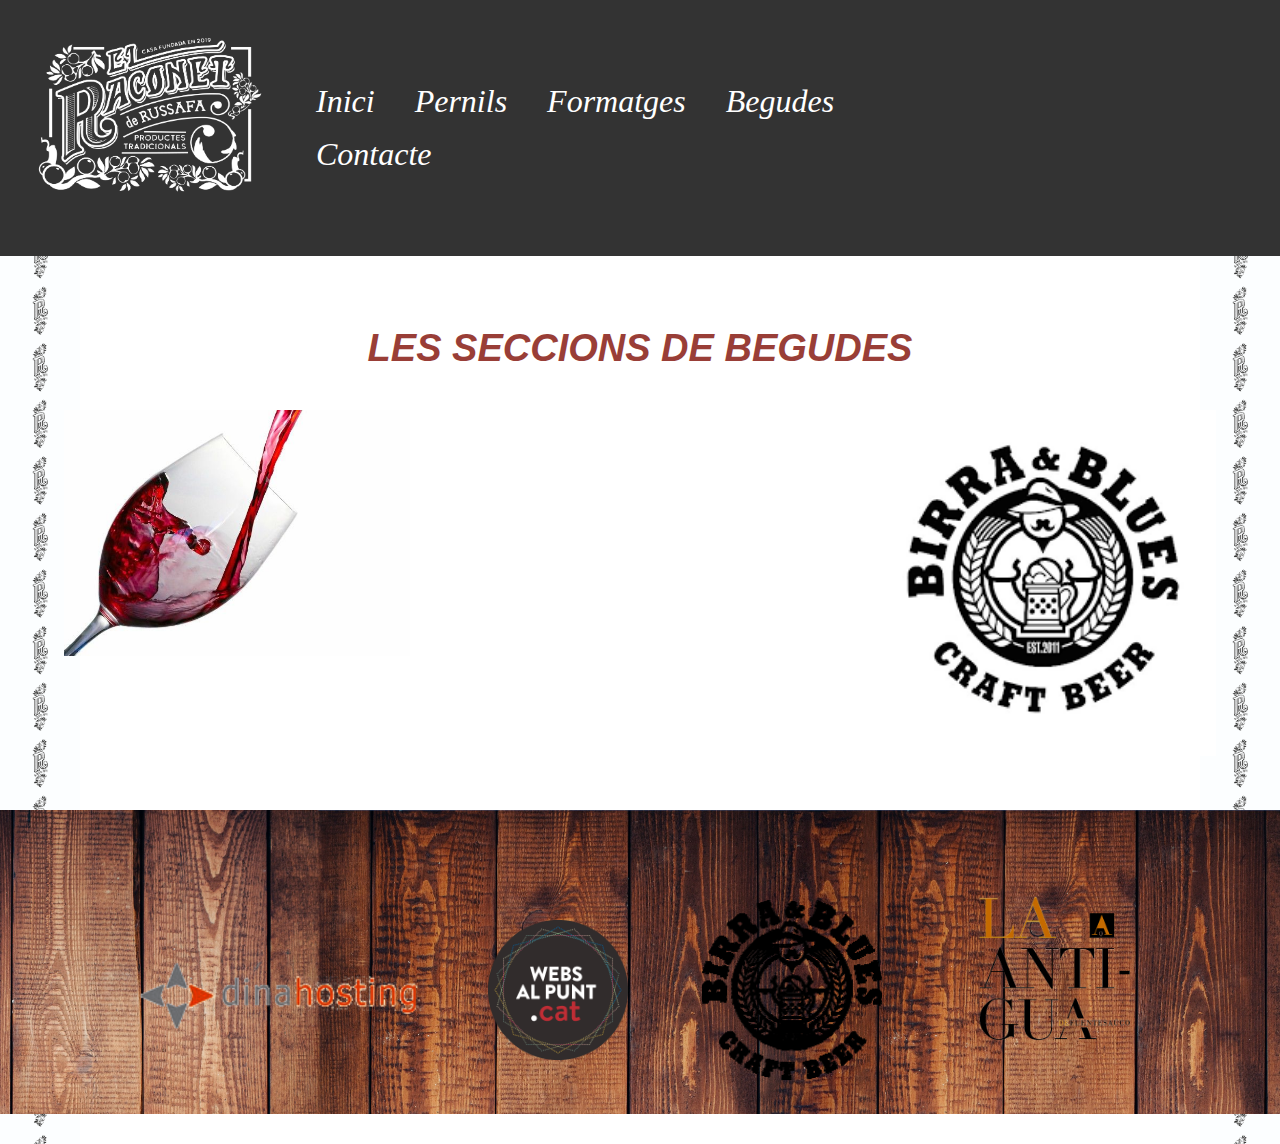
<file: begudes.html>
<!DOCTYPE html>
<html lang="en">
<head>
    <meta charset="UTF-8">
    <meta name="viewport" content="width=device-width, initial-scale=1.0">
    <meta http-equiv="X-UA-Compatible" content="ie=edge">
    <title>Begudes</title>
    <link rel="stylesheet" href="estilo.css">
</head>
<main>
    <header class="header">
        <div class="container logo-nav-container">
            <a href="index.html"><img class="logo" src="img/logo.png"></a>
            <nav class="navegacion">
                <ul class="show">
                    <li><a href="index.html">Inici</a></li>
                    <li><a href="pernils.html">Pernils</a></li>
                    <li><a href="Formatges.html">Formatges</a></li>
                    <li><a href="begudes.html">Begudes</a>
                    <ul>
                        <li><a href="vins.html">Vins</a></li>
                        <li><a href="cerveses.html">Cerveses</a></li>
                    </ul>
                </li>
                <li><a href="contacte.html">Contacte</a></li>
                </ul>
            </nav>
        </div>
    </header>
    <main><br><br><br><br><br><br><br><br><br><br><br><br><br><br>
        <section class="portafolio">
            <h1 class="titol">LES SECCIONS DE BEGUDES</h1>
            <div class="portafolio-container">
            <section class="portafolio-item">
                <a href="vins.html"><img src="img/vinos.jpg">
                    <section class="portafolio-text">
                        <h2>SECCION DE VINS</h2>
                        <p>AMB DENOMINACIO D'ORIGE VALENCIA </p>
                        <br>
                    </section></a>
            </section>
                <section class="portafolio-item">
                        <a href="cerveses.html"><img src="img/birra&blues.png" alt="">
                        <section class="portafolio-text">
                        <h2>CERVESSA ARTESANAL BIRRA & BLUES</h2>
                        <p></p>
                    </section></a>
                </section>
            </div>
        </section>
        </main>
        <footer class="footer">
            <ul>
                <li><a href="https://es.dinahosting.com/"><img class="logo1" src="img/dinahosting.png"></a></li>
                <li><a href="https://wapps.cat/"><img class="logo2" src="img/Wapps.png"></a></li>
                <li><a href="https://www.birraeblues.com/"><img class="logo3" src="img/logob&b.png"></a></li>
                <li><a href="http://www.queserialaantigua.com/"><img class="logo4" src="img/antigua.png"></a></li>
                
    
            </ul>
    
        </footer>
</body>
</html>
</file>
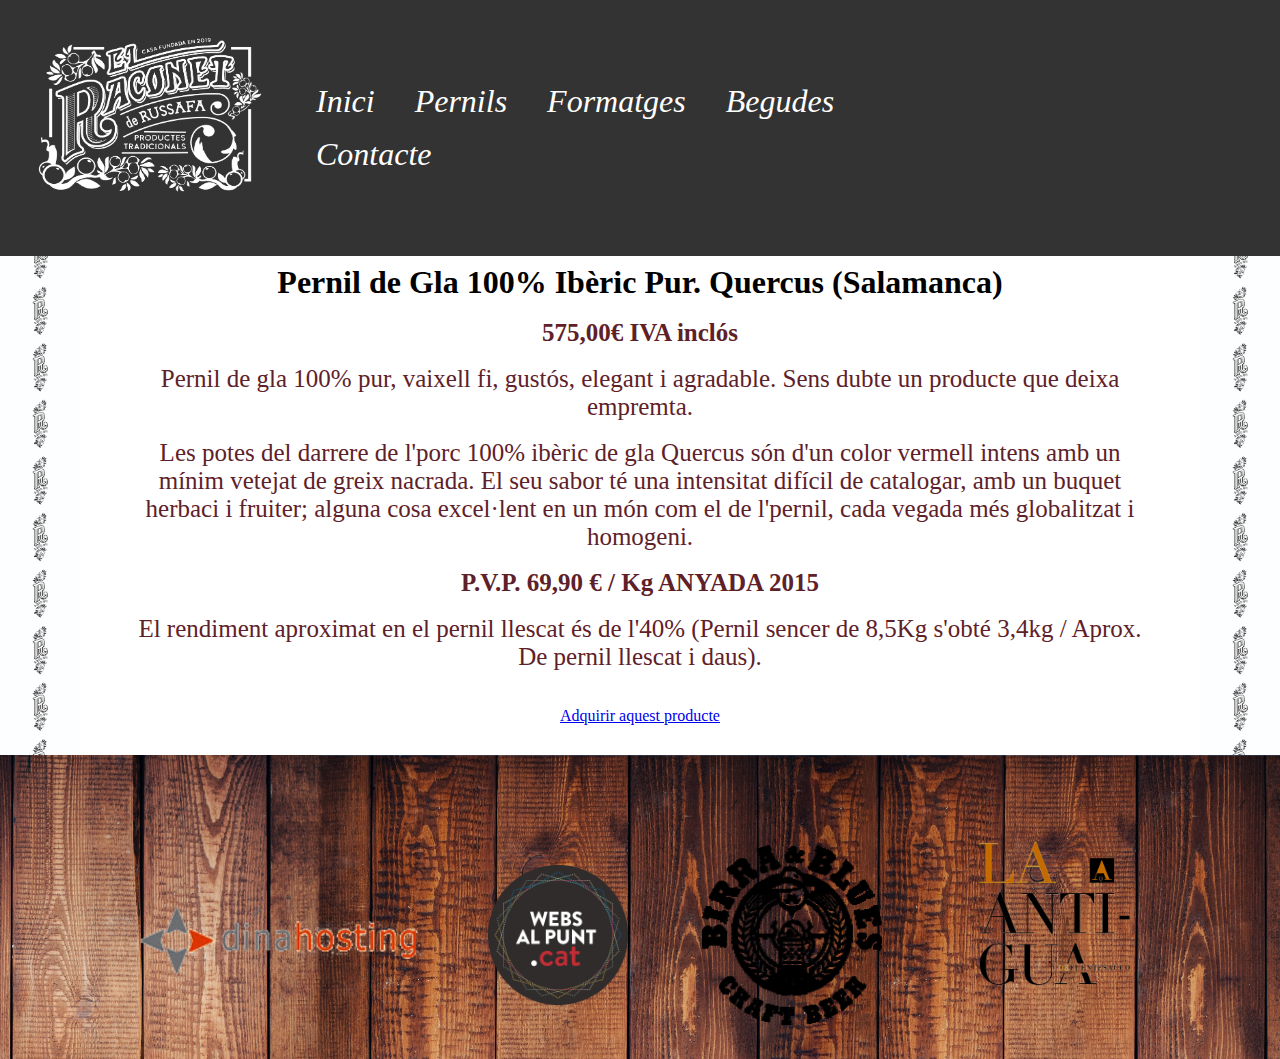
<file: bellota.html>
<!DOCTYPE html>
<html lang="en">
<head>
    <meta charset="UTF-8">
    <meta name="viewport" content="width=device-width, initial-scale=1.0">
    <meta http-equiv="X-UA-Compatible" content="ie=edge">
    <title>El Raconet de Russafa</title>
    <link rel="stylesheet" href="estilo.css">
</head>
<body>
    <header class="header">
        <div class="container logo-nav-container">
            <a href="index.html"><img class="logo" src="img/logo.png"></a>
            
            <nav class="navegacion">
                <ul class="show">
                    <li><a href="index.html">Inici</a></li>
                    <li><a href="pernils.html">Pernils</a></li>
                    <li><a href="Formatges.html">Formatges</a></li>
                    <li><a href="begudes.html">Begudes</a>
                    <ul>
                        <li><a href="vins.html">Vins</a></li>
                        <li><a href="cerveses.html">Cerveses</a></li>
                    </ul>
                </li>
                <li><a href="contacte.html">Contacte</a></li>
                </ul>
            </nav>
        </div>
    </header>
    <main><br><br><br><br><br><br><br><br><br><br><br><br><br>
        <section>
        <h1> Pernil de Gla 100% Ibèric Pur. Quercus (Salamanca)</h1>
            
    <br>
        <p><strong>575,00€ IVA inclós</strong></p>
<br>
        <p>
            Pernil de gla 100% pur, vaixell fi, gustós, elegant i agradable. Sens dubte un producte que deixa empremta.</p>
            <br>
<p>Les potes del darrere de l'porc 100% ibèric de gla Quercus són d'un color vermell intens amb un mínim vetejat de greix nacrada. El seu sabor té una intensitat difícil de catalogar, amb un buquet herbaci i fruiter; alguna cosa excel·lent en un món com el de l'pernil, cada vegada més globalitzat i homogeni.</p>      
<br>
  <p>
            <strong>P.V.P. 69,90 € / Kg ANYADA 2015</strong>
        </p>
    <br>
    <p>
        El rendiment aproximat en el pernil llescat és de l'40%

        (Pernil sencer de 8,5Kg s'obté 3,4kg / Aprox. De pernil llescat i daus).
    </p>
    <br>
    <br>
    <a href="contacte.html">
        Adquirir aquest producte</a>
</section>
    </main> 
    <footer class="footer">
        <ul>
            <li><a href="https://es.dinahosting.com/"><img class="logo1" src="img/dinahosting.png"></a></li>
            <li><a href="https://wapps.cat/"><img class="logo2" src="img/Wapps.png"></a></li>
            <li><a href="https://www.birraeblues.com/"><img class="logo3" src="img/logob&b.png"></a></li>
            <li><a href="http://www.queserialaantigua.com/"><img class="logo4" src="img/antigua.png"></a></li>
            

        </ul>

    </footer>

    </footer>
</body>
</html>
</file>
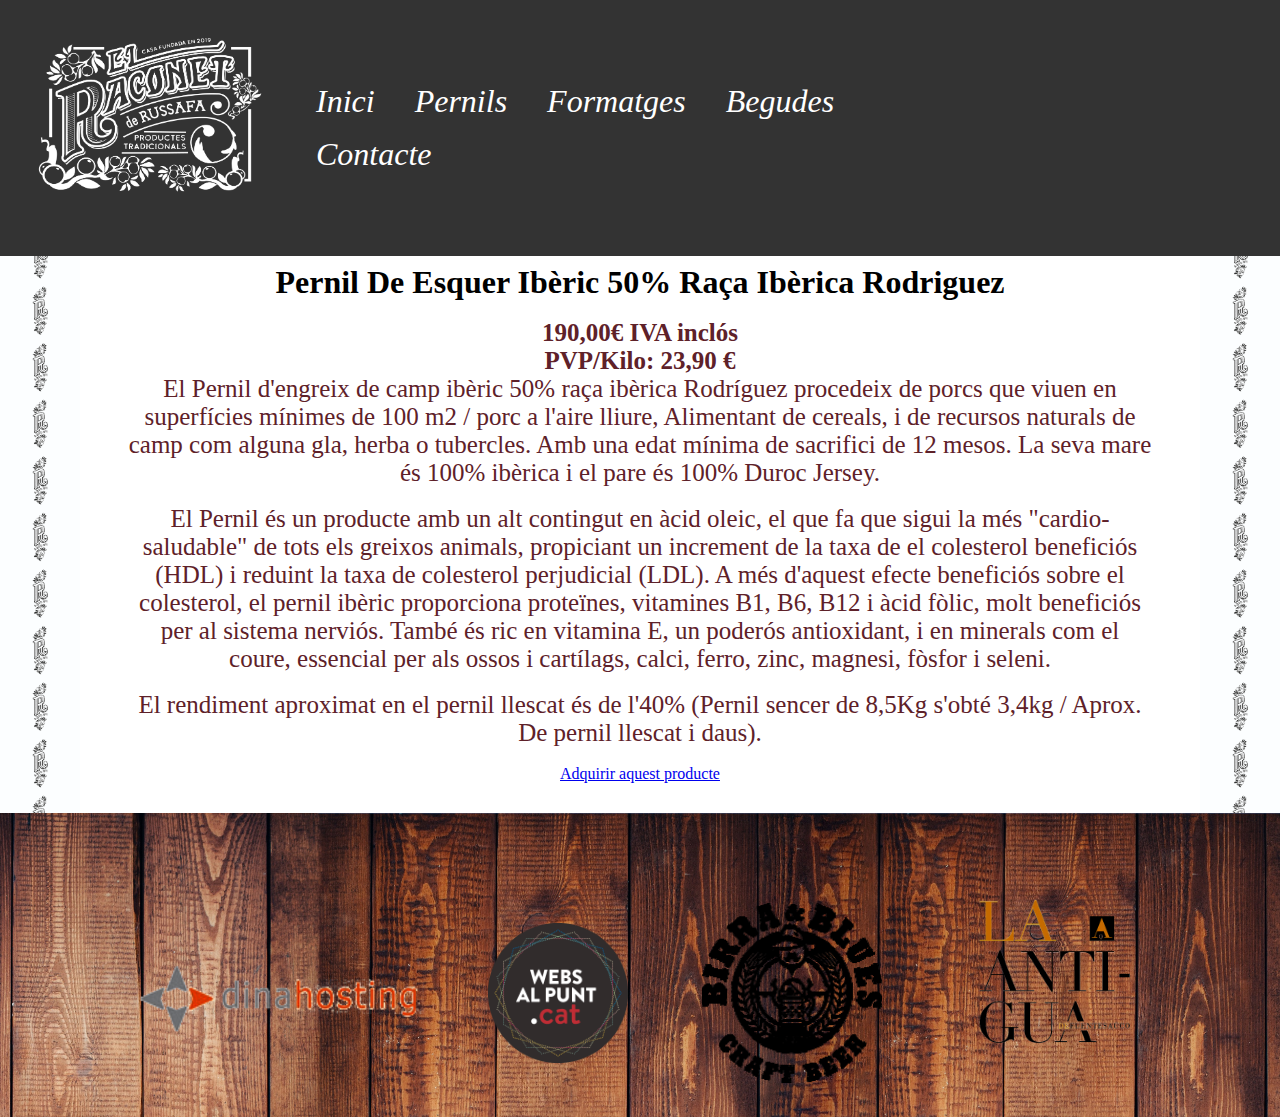
<file: cebo.html>
<!DOCTYPE html>
<html lang="en">
<head>
    <meta charset="UTF-8">
    <meta name="viewport" content="width=device-width, initial-scale=1.0">
    <meta http-equiv="X-UA-Compatible" content="ie=edge">
    <title>El Raconet de Russafa</title>
    <link rel="stylesheet" href="estilo.css">
</head>
<body>
    <header class="header">
        <div class="container logo-nav-container">
            <a href="index.html"><img class="logo" src="img/logo.png"></a>
           
            <nav class="navegacion">
                <ul class="show">
                    <li><a href="index.html">Inici</a></li>
                    <li><a href="pernils.html">Pernils</a></li>
                    <li><a href="Formatges.html">Formatges</a></li>
                    <li><a href="begudes.html">Begudes</a>
                    <ul>
                        <li><a href="vins.html">Vins</a></li>
                        <li><a href="cerveses.html">Cerveses</a></li>
                    </ul>
                </li>
                <li><a href="contacte.html">Contacte</a></li>
                </ul>
            </nav>
        </div>
    </header>
    <main><br><br><br><br><br><br><br><br><br><br><br><br><br>
        <section>
        <h1>Pernil De Esquer Ibèric 50% Raça Ibèrica Rodriguez</h1>
    <br>
        <p><strong>190,00€ IVA inclós</strong></p>

        <p>
        <strong>PVP/Kilo: 23,90 €</strong></p>
        
        <p>
            El Pernil d'engreix de camp ibèric 50% raça ibèrica Rodríguez procedeix de porcs que viuen en superfícies mínimes de 100 m2 / porc a l'aire lliure, Alimentant de cereals, i de recursos naturals de camp com alguna gla, herba o tubercles. Amb una edat mínima de sacrifici de 12 mesos. La seva mare és 100% ibèrica i el pare és 100% Duroc Jersey.
        </p>
        <br>
    <p>
        El Pernil és un producte amb un alt contingut en àcid oleic, el que fa que sigui la més "cardio-saludable" de tots els greixos animals, propiciant un increment de la taxa de el colesterol beneficiós (HDL) i reduint la taxa de colesterol perjudicial (LDL). A més d'aquest efecte beneficiós sobre el colesterol, el pernil ibèric proporciona proteïnes, vitamines B1, B6, B12 i àcid fòlic, molt beneficiós per al sistema nerviós. També és ric en vitamina E, un poderós antioxidant, i en minerals com el coure, essencial per als ossos i cartílags, calci, ferro, zinc, magnesi, fòsfor i seleni.
    </p>
    <br>
    <p>
        El rendiment aproximat en el pernil llescat és de l'40%

        (Pernil sencer de 8,5Kg s'obté 3,4kg / Aprox. De pernil llescat i daus).
    </p>
    <br>
    <a href="contacte.html">
        Adquirir aquest producte</a>
</section>
    </main> 
    <footer class="footer">
        <ul>
            <li><a href="https://es.dinahosting.com/"><img class="logo1" src="img/dinahosting.png"></a></li>
            <li><a href="https://wapps.cat/"><img class="logo2" src="img/Wapps.png"></a></li>
            <li><a href="https://www.birraeblues.com/"><img class="logo3" src="img/logob&b.png"></a></li>
            <li><a href="http://www.queserialaantigua.com/"><img class="logo4" src="img/antigua.png"></a></li>
            

        </ul>

    </footer>
</html>
</file>
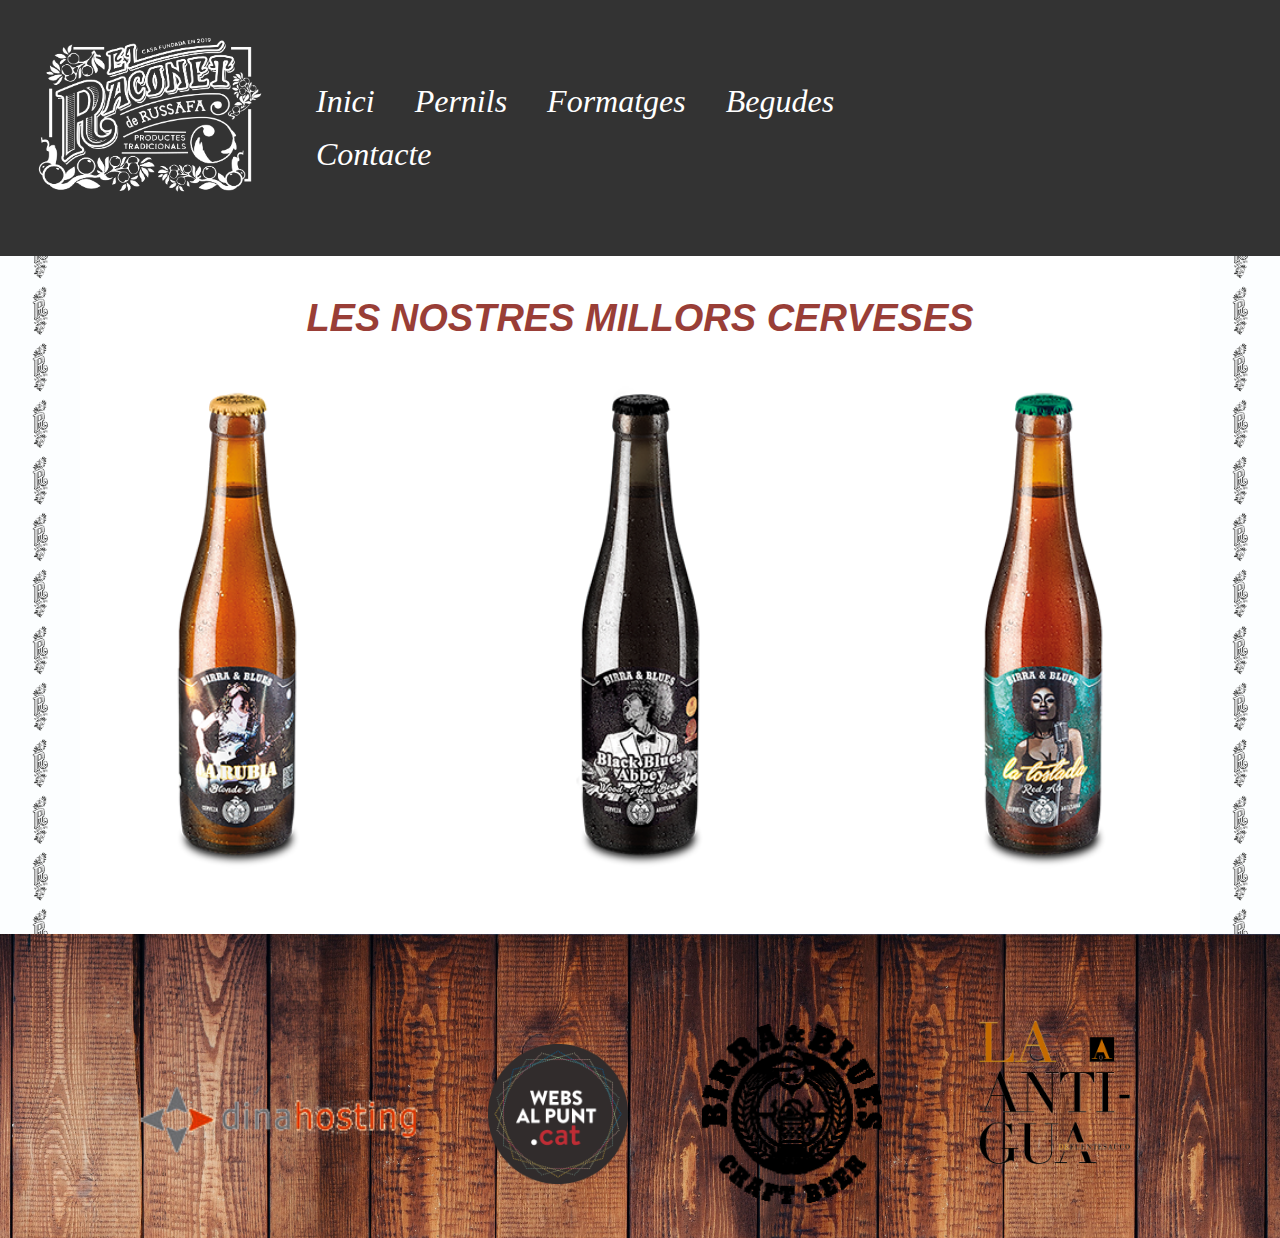
<file: cerveses.html>
<!DOCTYPE html>
<html lang="en">
<head>
    <meta charset="UTF-8">
    <meta name="viewport" content="width=device-width, initial-scale=1.0">
    <meta http-equiv="X-UA-Compatible" content="ie=edge">
    <title>El Raconet de Russafa</title>
    <link rel="stylesheet" href="estilo.css">
</head>
<body>
    <header class="header">
        <div class="container logo-nav-container">
            <a href="index.html"><img class="logo" src="img/logo.png"></a>
           
            <nav class="navegacion">
                <ul class="show">
                    <li><a href="index.html">Inici</a></li>
                    <li><a href="pernils.html">Pernils</a></li>
                    <li><a href="Formatges.html">Formatges</a></li>
                    <li><a href="begudes.html">Begudes</a>
                    <ul>
                        <li><a href="vins.html">Vins</a></li>
                        <li><a href="cerveses.html">Cerveses</a></li>
                    </ul>
                </li>
                <li><a href="contacte.html">Contacte</a></li>
                </ul>
            </nav>
        </div>
    </header>
        <main><br><br><br><br><br><br><br><br><br><br><br><br><br>
            <section>
                <section class="portafolio">
                    <br>
                    <h1 class="titol">LES NOSTRES MILLORS CERVESES</h1>
                    <div class="portafolio-container">
                        <section class="portafolio-item">
                        <a href="rubia.html"><img class='cerveza' src="img/rubiia.png" alt="cerveza">
                            <section class="portafolio-text">
                            <h2>Cervesa Rubia</h2>
                            <p>BIRRA & BLUES LA RUBIA Blond Ale</p>
                           </section></a>
                        </section>
                        <section class="portafolio-item">
                           <a href="negra.html"><img class='cerveza' src="img/negra.png" alt="cerveza">
                        <section class="portafolio-text">
                            <h2>Cervesa Negra</h2>
                            <p>BIRRA & BLUES Black Blues Abbey</p>
                        </section></a>
                        </section>
                        <section class="portafolio-item">
                        <a href="tostada.html"><img class='cerveza' src="img/la tostada.png" alt="cerveza">
                        <section class="portafolio-text">
                        <h2>Cervesa Tostada</h2>
                        <p>BIRRA & BLUES La Tostada Red Ale</p>
                        </section></a>
                      </section>
                    </div>
                </section>
            </section>
            </main>
            <footer class="footer">
                <ul>
                    <li><a href="https://es.dinahosting.com/"><img class="logo1" src="img/dinahosting.png"></a></li>
                    <li><a href="https://wapps.cat/"><img class="logo2" src="img/Wapps.png"></a></li>
                    <li><a href="https://www.birraeblues.com/"><img class="logo3" src="img/logob&b.png"></a></li>
                    <li><a href="http://www.queserialaantigua.com/"><img class="logo4" src="img/antigua.png"></a></li>
                    
        
                </ul>
        
            </footer>
</body>
</html>
</file>
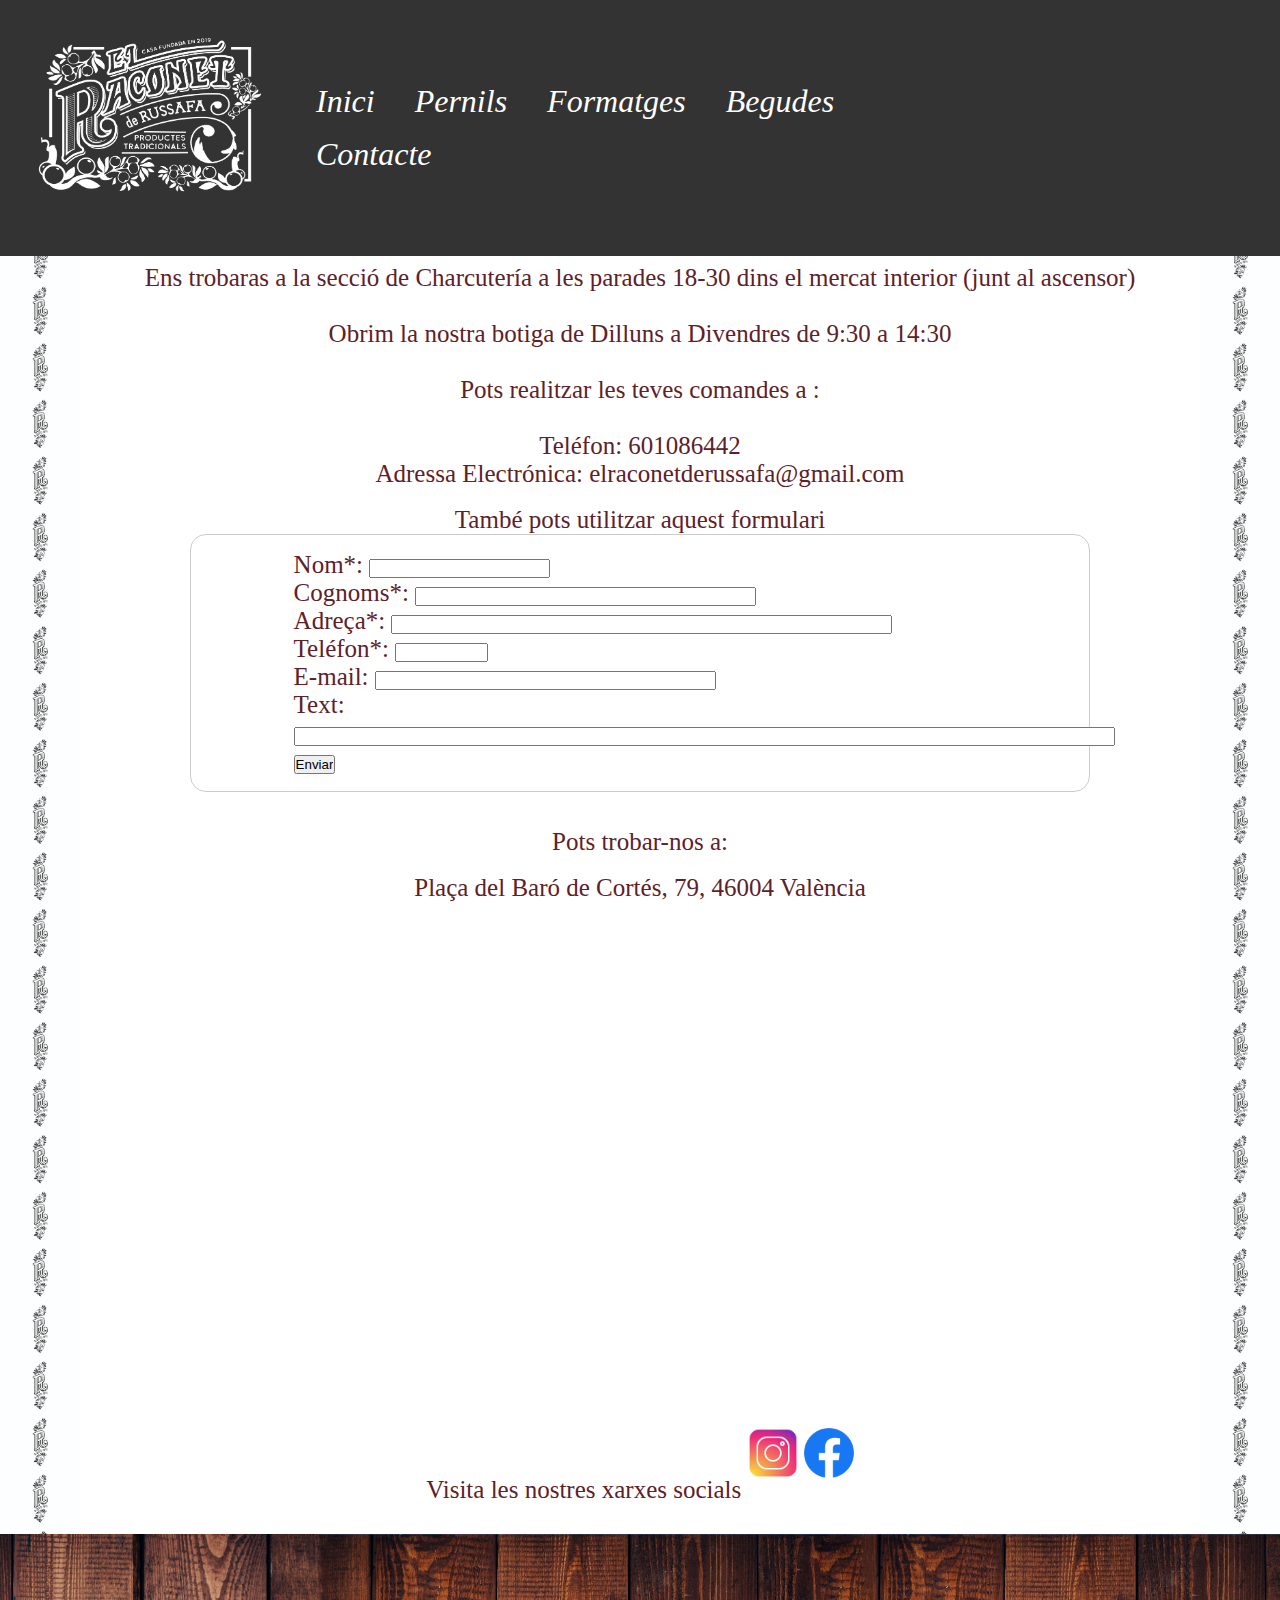
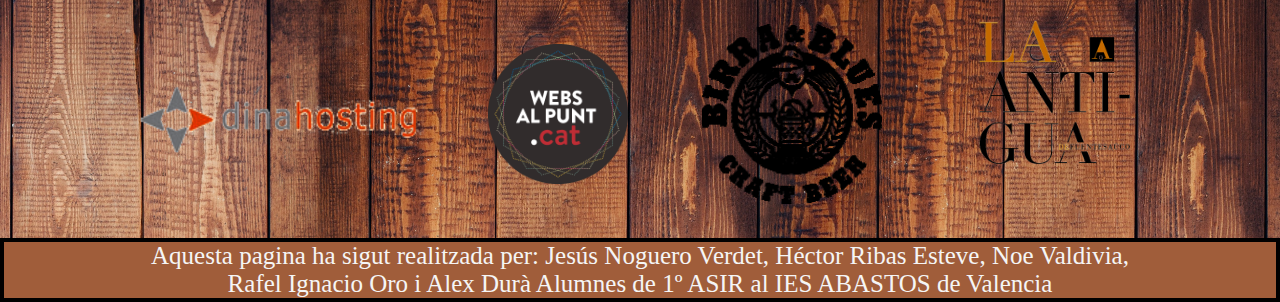
<file: contacte.html>
<!DOCTYPE html>
<html lang="en">
<head>
    <meta charset="UTF-8">
    <meta name="viewport" content="width=device-width, initial-scale=1.0">
    <meta http-equiv="X-UA-Compatible" content="ie=edge">
    <title>El Raconet de Russafa</title>
    <link rel="stylesheet" href="estilo.css">
</head>
<body>
    <header class="header">
        <div class="container logo-nav-container">
            <a href="index.html"><img class="logo" src="img/logo.png"></a>
           
            <nav class="navegacion">
                <ul class="show">
                    <li><a href="index.html">Inici</a></li>
                    <li><a href="pernils.html">Pernils</a></li>
                    <li><a href="Formatges.html">Formatges</a></li>
                    <li><a href="begudes.html">Begudes</a>
                    <ul>
                        <li><a href="vins.html">Vins</a></li>
                        <li><a href="cerveses.html">Cerveses</a></li>
                    </ul>
                </li>
                <li><a href="contacte.html">Contacte</a></li>
                </ul>
            </nav>
        </div>
    </header>
    <main class="contacte"><br><br><br><br><br><br><br><br><br><br><br><br><br>
        <section class="contactos">

            
            <p class='textcontact'>Ens trobaras a la secció de Charcutería a les parades 18-30 dins el mercat interior (junt al ascensor) <br> <br>
                Obrim la nostra botiga de Dilluns a Divendres de 9:30 a 14:30 <br> <br>
                Pots realitzar les teves comandes a : <br> 
                <br>Teléfon: 601086442 <br> 
                Adressa Electrónica: elraconetderussafa@gmail.com</p> 
                <br>
                <p>També pots utilitzar aquest formulari</p>
                <section class="formulario">
                <form action="ejemplo.php" method="get">
                    <p>Nom*: <input type="text" name="nom" size="20" required></p>
                    <p>Cognoms*: <input type="text" name="cognom" size="40" required> </p>
                    <p>Adreça*: <input type="text" name="adreça" size="60" required> </p>
                    <p>Teléfon*: <input type="text" name="telefon" size="9" required> </p>
                    <p>E-mail: <input type="text" name="mail" size="40"> </p>
                    <p>Text: <input type="text" name="missatge" size="100" required> </p>
                    <p><input type="submit" value="Enviar">
                    </p>
                  </form>
                </section><br><br>

            
            <p class='direccion'> Pots trobar-nos a:</p><br>
            <p class='direcc2'> Plaça del Baró de Cortés, 79, 46004 València </p> <br>
            <iframe src="https://www.google.com/maps/embed?pb=!1m18!1m12!1m3!1d3080.330007609108!2d-0.3738559843717799!3d39.461872821077556!2m3!1f0!2f0!3f0!3m2!1i1024!2i768!4f13.1!3m3!1m2!1s0xd60493146dc63e9%3A0x6720a30a85d5b31!2sEl%20Raconet%20de%20Russafa!5e0!3m2!1ses!2ses!4v1578871815232!5m2!1ses!2ses" width="600" height="450" frameborder="0" style="border:0;" allowfullscreen=""></iframe>
            <br><br><br> 

            <br>
            <p>Visita les nostres xarxes socials
                <a href="https://www.instagram.com/raconet_ruzafa/"><img src="img/Instagram.png" alt="instagram" class="logoins"></a>
                <a href="https://es-es.facebook.com/mercatderussafa"><img src="img/Facebook.png" alt="facebook" class="logofacebook"></a> </p>

        </section>
</main>

</footer>
    <footer class="footer">
        <ul>
            <li><a href="https://es.dinahosting.com/"><img class="logo1" src="img/dinahosting.png"></a></li>
            <li><a href="https://wapps.cat/"><img class="logo2" src="img/Wapps.png"></a></li>
            <li><a href="https://www.birraeblues.com/"><img class="logo3" src="img/logob&b.png"></a></li>
            <li><a href="http://www.queserialaantigua.com/"><img class="logo4" src="img/antigua.png"></a></li>
            <p class="firma">
        Aquesta pagina ha sigut realitzada per: 
        Jesús Noguero Verdet,  
        Héctor Ribas Esteve, 
        Noe Valdivia,
        Rafel Ignacio Oro i 
        Alex Durà
        Alumnes de 1º ASIR al IES ABASTOS de Valencia</p>
        </ul>
    </footer>
</body>
</html>
</file>
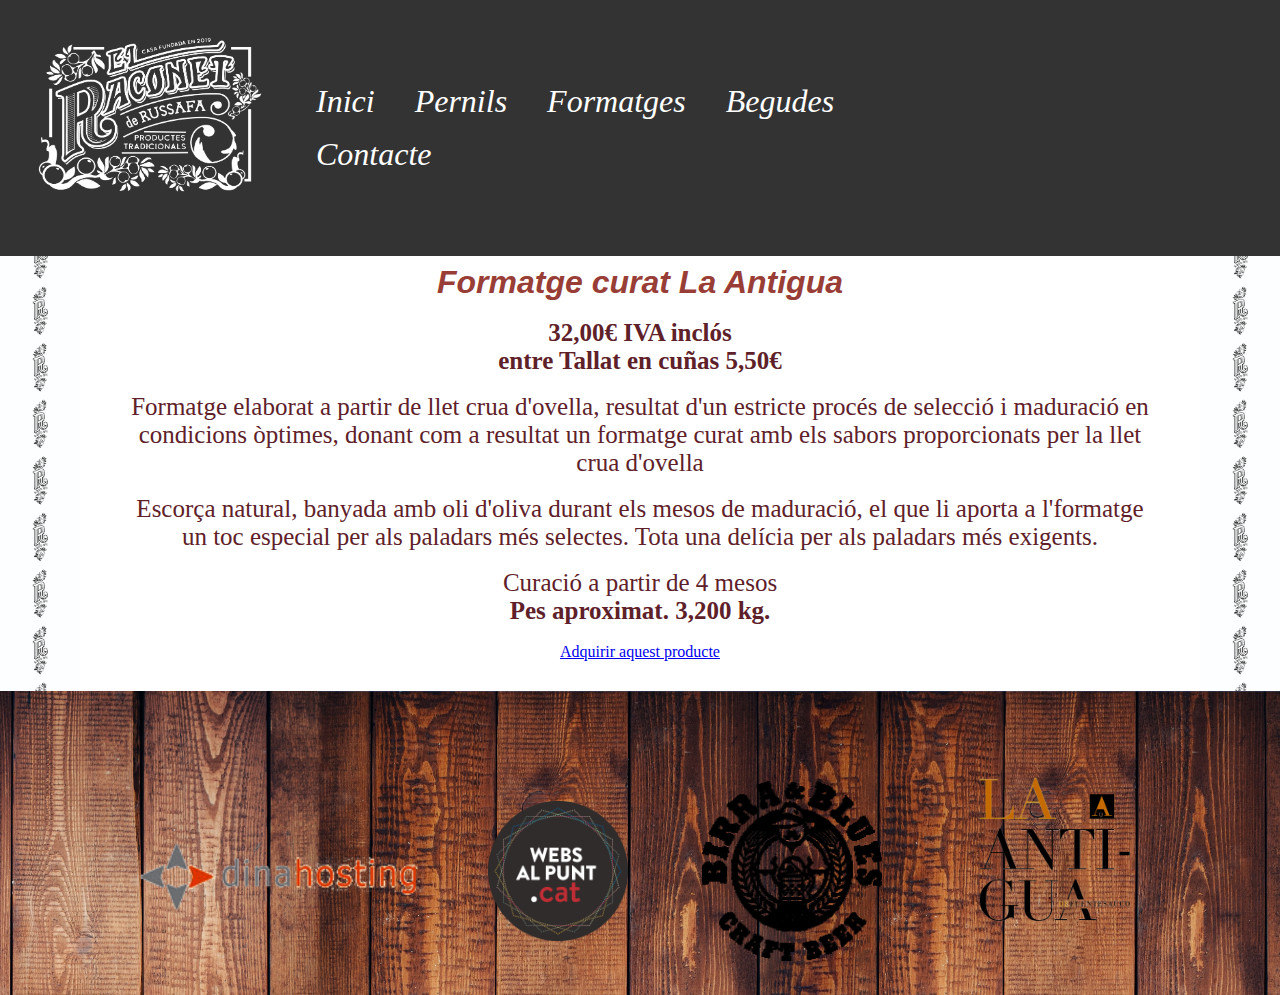
<file: curado.html>
<!DOCTYPE html>
<html lang="en">
<head>
    <meta charset="UTF-8">
    <meta name="viewport" content="width=device-width, initial-scale=1.0">
    <meta http-equiv="X-UA-Compatible" content="ie=edge">
    <title>El Raconet de Russafa</title>
    <link rel="stylesheet" href="estilo.css">
    <link rel="stylesheet" href="Formatges.html">
    <link href="https://fonts.googleapis.com/css?family=Open+Sans&display=swap" rel="stylesheet"> 
</head>
<body>
    <header class="header">
        <div class="container logo-nav-container">
            <a href="index.html"><img class="logo" src="img/logo.png"></a>
           
            <nav class="navegacion">
                <ul class="show">
                    <li><a href="index.html">Inici</a></li>
                    <li><a href="pernils.html">Pernils</a></li>
                    <li><a href="Formatges.html">Formatges</a></li>
                    <li><a href="begudes.html">Begudes</a>
                    <ul>
                        <li><a href="vins.html">Vins</a></li>
                        <li><a href="cerveses.html">Cerveses</a></li>
                    </ul>
                </li>
                <li><a href="contacte.html">Contacte</a></li>
                </ul>
            </nav>
        </div>
    </header>
    <main><br><br><br><br><br><br><br><br><br><br><br><br><br>
        <section>
            <h1 class="titol">Formatge curat La Antigua</h1>
            <br>
            <p><strong>32,00€ IVA inclós</strong></p>
            
            <p>
                <strong>entre Tallat en cuñas 5,50€</strong>
            </p>
            <br>

            <p>Formatge elaborat a partir de llet crua d'ovella, resultat d'un estricte procés de selecció i maduració en condicions òptimes, donant com a resultat un formatge curat amb els sabors proporcionats per la llet crua d'ovella</p>
            <br>
<p>Escorça natural, banyada amb oli d'oliva durant els mesos de maduració, el que li aporta a l'formatge un toc especial per als paladars més selectes. Tota una delícia per als paladars més exigents.</p><br>
<p>
    Curació a partir de 4 mesos</p>
    <p><strong>Pes aproximat. 3,200 kg.</strong>
        </p>
            <br>
            <a href="contacte.html">
                Adquirir aquest producte</a>
    </section>  
    </main>
    <footer class="footer">
        <ul>
            <li><a href="https://es.dinahosting.com/"><img class="logo1" src="img/dinahosting.png"></a></li>
            <li><a href="https://wapps.cat/"><img class="logo2" src="img/Wapps.png"></a></li>
            <li><a href="https://www.birraeblues.com/"><img class="logo3" src="img/logob&b.png"></a></li>
            <li><a href="http://www.queserialaantigua.com/"><img class="logo4" src="img/antigua.png"></a></li>
            

        </ul>

    </footer>
</html>
</file>
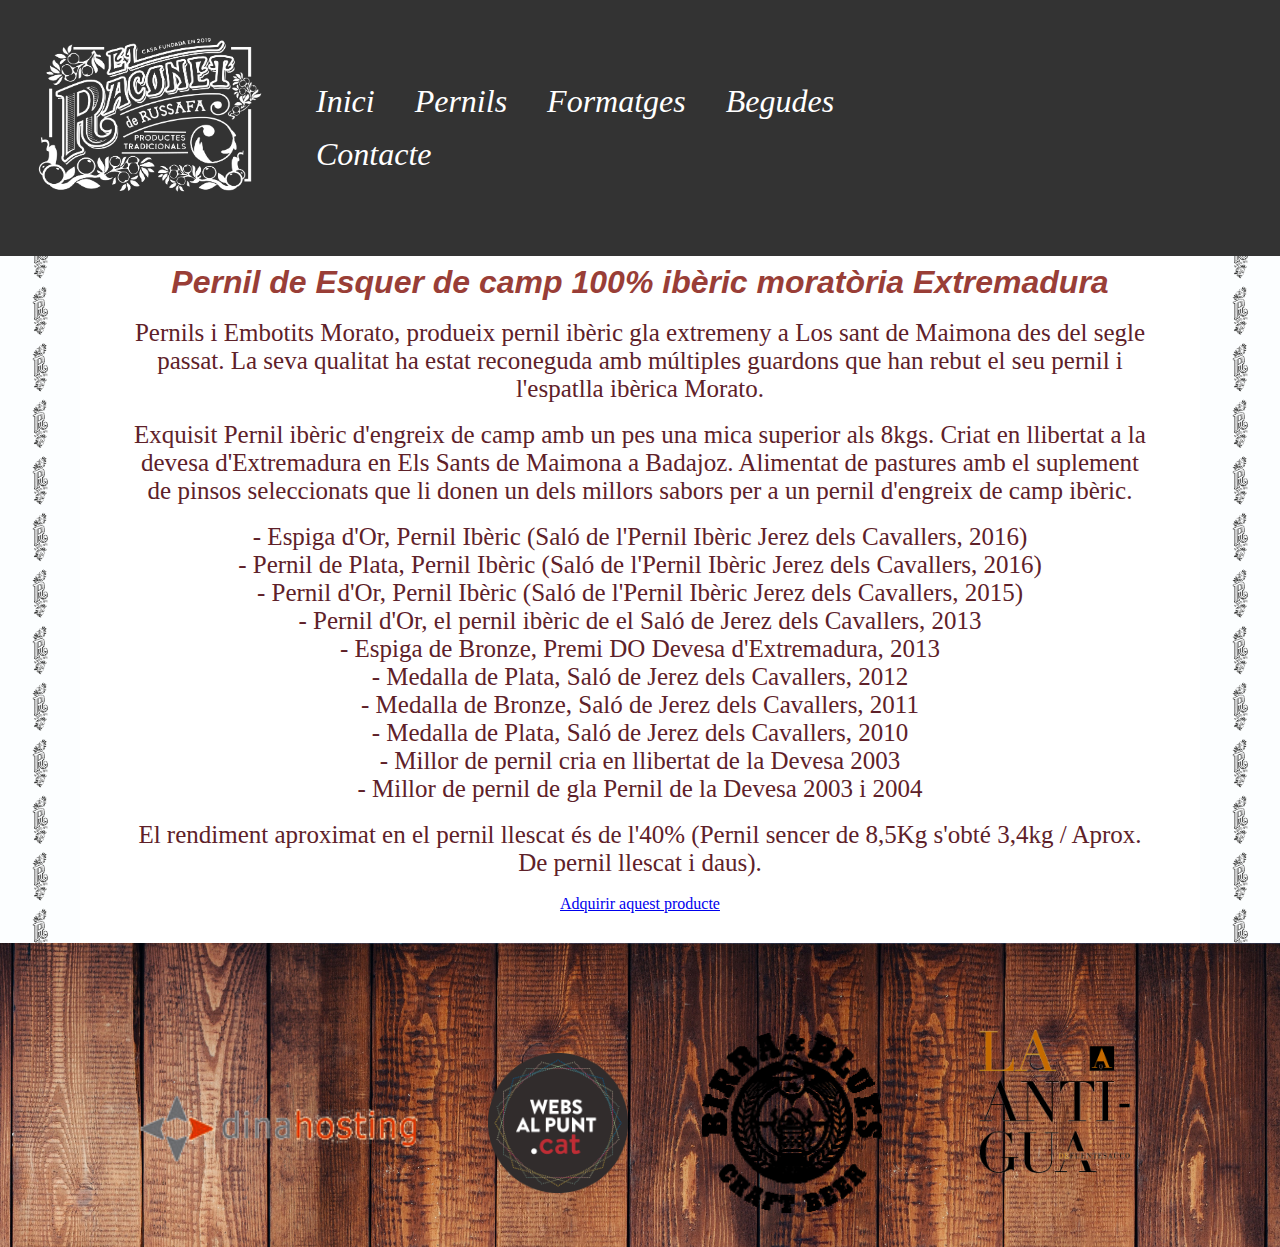
<file: esquercamp.html>
<!DOCTYPE html>
<html lang="en">
<head>
    <meta charset="UTF-8">
    <meta name="viewport" content="width=device-width, initial-scale=1.0">
    <meta http-equiv="X-UA-Compatible" content="ie=edge">
    <title>El Raconet de Russafa</title>
    <link rel="stylesheet" href="estilo.css">
</head>
<body>
    <header class="header">
        <div class="container logo-nav-container">
            <a href="index.html"><img class="logo" src="img/logo.png"></a>
           
            <nav class="navegacion">
                <ul class="show">
                    <li><a href="index.html">Inici</a></li>
                    <li><a href="pernils.html">Pernils</a></li>
                    <li><a href="Formatges.html">Formatges</a></li>
                    <li><a href="begudes.html">Begudes</a>
                    <ul>
                        <li><a href="vins.html">Vins</a></li>
                        <li><a href="cerveses.html">Cerveses</a></li>
                    </ul>
                </li>
                <li><a href="contacte.html">Contacte</a></li>
                </ul>
            </nav>
        </div>
    </header>
    <main><br><br><br><br><br><br><br><br><br><br><br><br><br>
        <section>
        <h1 class="titol">Pernil de Esquer de camp 100% ibèric moratòria Extremadura</h1>
    <br>
        <p>Pernils i Embotits Morato, produeix pernil ibèric gla extremeny a Los sant de Maimona des del segle passat. La seva qualitat ha estat reconeguda amb múltiples guardons que han rebut el seu pernil i l'espatlla ibèrica Morato.</p>
<br>
        <p>Exquisit Pernil ibèric d'engreix de camp amb un pes una mica superior als 8kgs. Criat en llibertat a la devesa d'Extremadura en Els Sants de Maimona a Badajoz. Alimentat de pastures amb el suplement de pinsos seleccionats que li donen un dels millors sabors per a un pernil d'engreix de camp ibèric.</p>
        <br>
        <p>
            
- Espiga d'Or, Pernil Ibèric (Saló de l'Pernil Ibèric Jerez dels Cavallers, 2016) 
        </p>
        <p>
            - Pernil de Plata, Pernil Ibèric (Saló de l'Pernil Ibèric Jerez dels Cavallers, 2016)</p>
        <p>
            - Pernil d'Or, Pernil Ibèric (Saló de l'Pernil Ibèric Jerez dels Cavallers, 2015)</p>
        <p>
            - Pernil d'Or, el pernil ibèric de el Saló de Jerez dels Cavallers, 2013</p>
        <p>
            - Espiga de Bronze, Premi DO Devesa d'Extremadura, 2013</p>
        <p>
            - Medalla de Plata, Saló de Jerez dels Cavallers, 2012</p>
        <p>- Medalla de Bronze, Saló de Jerez dels Cavallers, 2011</p>
        <p>
            - Medalla de Plata, Saló de Jerez dels Cavallers, 2010</p>
        <p>- Millor de pernil cria en llibertat de la Devesa 2003</p>
        <p>
            - Millor de pernil de gla Pernil de la Devesa 2003 i 2004</p>
    <br>
    <p>
        El rendiment aproximat en el pernil llescat és de l'40%

        (Pernil sencer de 8,5Kg s'obté 3,4kg / Aprox. De pernil llescat i daus). 
    </p>
    <br>
    <a href="contacte.html">Adquirir aquest producte</a>
</section>
</main>
<footer class="footer">
    <ul>
        <li><a href="https://es.dinahosting.com/"><img class="logo1" src="img/dinahosting.png"></a></li>
        <li><a href="https://wapps.cat/"><img class="logo2" src="img/Wapps.png"></a></li>
        <li><a href="https://www.birraeblues.com/"><img class="logo3" src="img/logob&b.png"></a></li>
        <li><a href="http://www.queserialaantigua.com/"><img class="logo4" src="img/antigua.png"></a></li>
        

    </ul>

</footer>
</html>
</file>
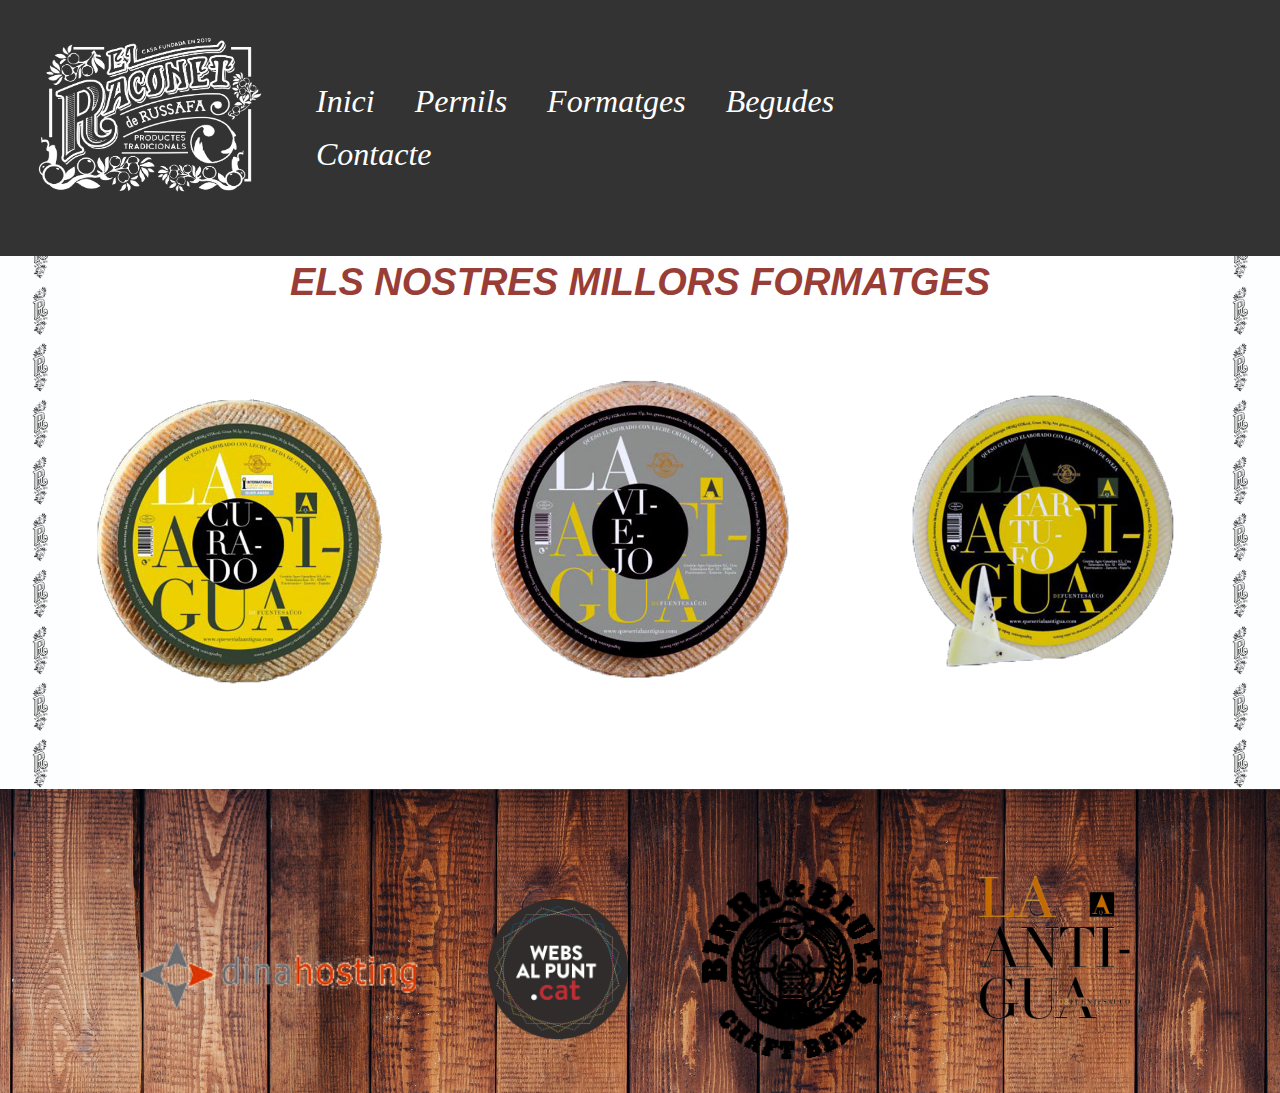
<file: Formatges.html>
<!DOCTYPE html>
<html lang="en">
<head>
    <meta charset="UTF-8">
    <meta name="viewport" content="width=device-width, initial-scale=1.0">
    <meta http-equiv="X-UA-Compatible" content="ie=edge">
    <title>El Raconet de Russafa</title>
    <link rel="stylesheet" href="estilo.css">
    <link href="https://fonts.googleapis.com/css?family=Open+Sans&display=swap" rel="stylesheet"> 
</head>
<body>
    <header class="header">
        <div class="container logo-nav-container">
            <a href="index.html"><img class="logo" src="img/logo.png"></a>
            
            <nav class="navegacion">
                <ul class="show">
                    <li><a href="index.html">Inici</a></li>
                    <li><a href="pernils.html">Pernils</a></li>
                    <li><a href="Formatges.html">Formatges</a></li>
                    <li><a href="begudes.html">Begudes</a>
                    <ul>
                        <li><a href="vins.html">Vins</a></li>
                        <li><a href="cerveses.html">Cerveses</a></li>
                    </ul>
                </li>
                <li><a href="contacte.html">Contacte</a></li>
                </ul>
            </nav>
        </div>
    </header>
    <main><br><br><br><br><br><br><br><br><br><br><br><br>
    
        <section class="portafolio">
            <h1 class="titol">ELS NOSTRES MILLORS FORMATGES</h1>
            <br>
            <div class="portafolio-container">
                <section class="portafolio-item">
                  <a href="curado.html"><img src="img/curado0000.png" alt="queso1">
                    <section class="portafolio-text">
                    <h2>FORMATGE CURAT</h2>
                    <p>Formatge d' Ovella La Antigua Curat</p>
                   </section></a>
                </section>
                <section class="portafolio-item">
                   <a href="viejo.html"><img src="img/viejo0000.png" alt="queso1">
                <section class="portafolio-text">
                    <h2>FORMATGE VELL</h2>
                    <p>Formatge d' Ovella La Antigua vell</p>
                </section></a>
                </section>
                <section class="portafolio-item">
                    <a href="trufa.html"><img src="img/latrufa0000.png" alt="queso1">
                <section class="portafolio-text">
                    <h2>FORMATGE TRUFA</h2>
                    <p>Formatge d' Ovella La Antigua trufa</p>
                    <br>
                </section></a>
              </section>
            </div>
        </section><br><br>
        </main>
        <footer class="footer">
            <ul>
                <li><a href="https://es.dinahosting.com/"><img class="logo1" src="img/dinahosting.png"></a></li>
                <li><a href="https://wapps.cat/"><img class="logo2" src="img/Wapps.png"></a></li>
                <li><a href="https://www.birraeblues.com/"><img class="logo3" src="img/logob&b.png"></a></li>
                <li><a href="http://www.queserialaantigua.com/"><img class="logo4" src="img/antigua.png"></a></li>
                
    
            </ul>
    
        </footer>
    
</body>
</html>
</file>
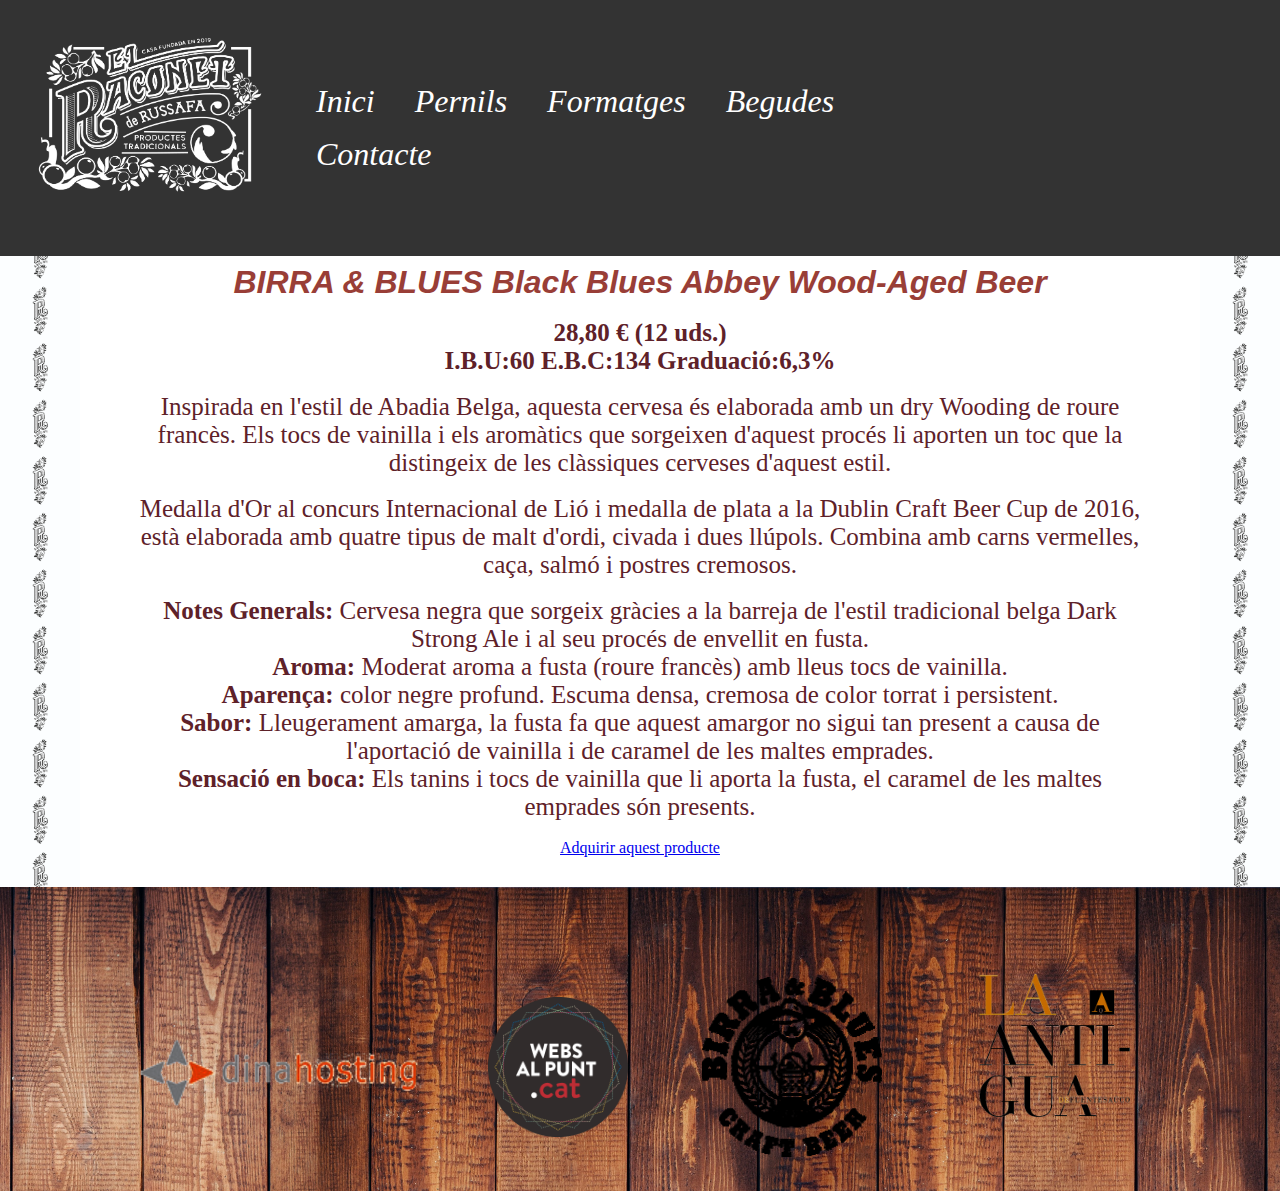
<file: negra.html>
<!DOCTYPE html>
<html lang="en">
<head>
    <meta charset="UTF-8">
    <meta name="viewport" content="width=device-width, initial-scale=1.0">
    <meta http-equiv="X-UA-Compatible" content="ie=edge">
    <title>El Raconet de Russafa</title>
    <link rel="stylesheet" href="estilo.css">
</head>
<body>
    <header class="header">
        <div class="container logo-nav-container">
            <a href="index.html"><img class="logo" src="img/logo.png"></a>
           
            <nav class="navegacion">
                <ul class="show">
                    <li><a href="index.html">Inici</a></li>
                    <li><a href="pernils.html">Pernils</a></li>
                    <li><a href="Formatges.html">Formatges</a></li>
                    <li><a href="begudes.html">Begudes</a>
                    <ul>
                        <li><a href="vins.html">Vins</a></li>
                        <li><a href="cerveses.html">Cerveses</a></li>
                    </ul>
                </li>
                <li><a href="contacte.html">Contacte</a></li>
                </ul>
            </nav>
        </div>
    </header>
    <main><br><br><br><br><br><br><br><br><br><br><br><br><br>
        <section>
        <h1 class="titol">BIRRA & BLUES Black Blues Abbey Wood-Aged Beer</h1>
<br>
<p><strong>28,80 € (12 uds.)</strong></p>
<p><strong>I.B.U:60 E.B.C:134 Graduació:6,3%</strong></p>
<br>
<p>
    Inspirada en l'estil de Abadia Belga, aquesta cervesa és elaborada amb un dry Wooding de roure francès. Els tocs de vainilla i els aromàtics que sorgeixen d'aquest procés li aporten un toc que la distingeix de les clàssiques cerveses d'aquest estil.</p>
    <br>
    <p>
        Medalla d'Or al concurs Internacional de Lió i medalla de plata a la Dublin Craft Beer Cup de 2016, està elaborada amb quatre tipus de malt d'ordi, civada i dues llúpols. Combina amb carns vermelles, caça, salmó i postres cremosos.</p>
    <br>
    <p><strong>Notes Generals:</strong> Cervesa negra que sorgeix gràcies a la barreja de l'estil tradicional belga Dark Strong Ale i al seu procés de envellit en fusta.</p>
    <p><strong>Aroma:</strong> Moderat aroma a fusta (roure francès) amb lleus tocs de vainilla.</p>
    <p><strong>Aparença:</strong> color negre profund. Escuma densa, cremosa de color torrat i persistent.</p>
    <p><strong>Sabor:</strong> Lleugerament amarga, la fusta fa que aquest amargor no sigui tan present a causa de l'aportació de vainilla i de caramel de les maltes emprades.</p>
    <p>
        <strong>Sensació en boca:</strong> Els tanins i tocs de vainilla que li aporta la fusta, el caramel de les maltes emprades són presents.</p>
        <br>
    <a href="contacte.html">
        Adquirir aquest producte</a>
</section>
    </main> 
    <footer class="footer">
        <ul>
            <li><a href="https://es.dinahosting.com/"><img class="logo1" src="img/dinahosting.png"></a></li>
            <li><a href="https://wapps.cat/"><img class="logo2" src="img/Wapps.png"></a></li>
            <li><a href="https://www.birraeblues.com/"><img class="logo3" src="img/logob&b.png"></a></li>
            <li><a href="http://www.queserialaantigua.com/"><img class="logo4" src="img/antigua.png"></a></li>
            

        </ul>

    </footer>

</body>
</html>
</file>
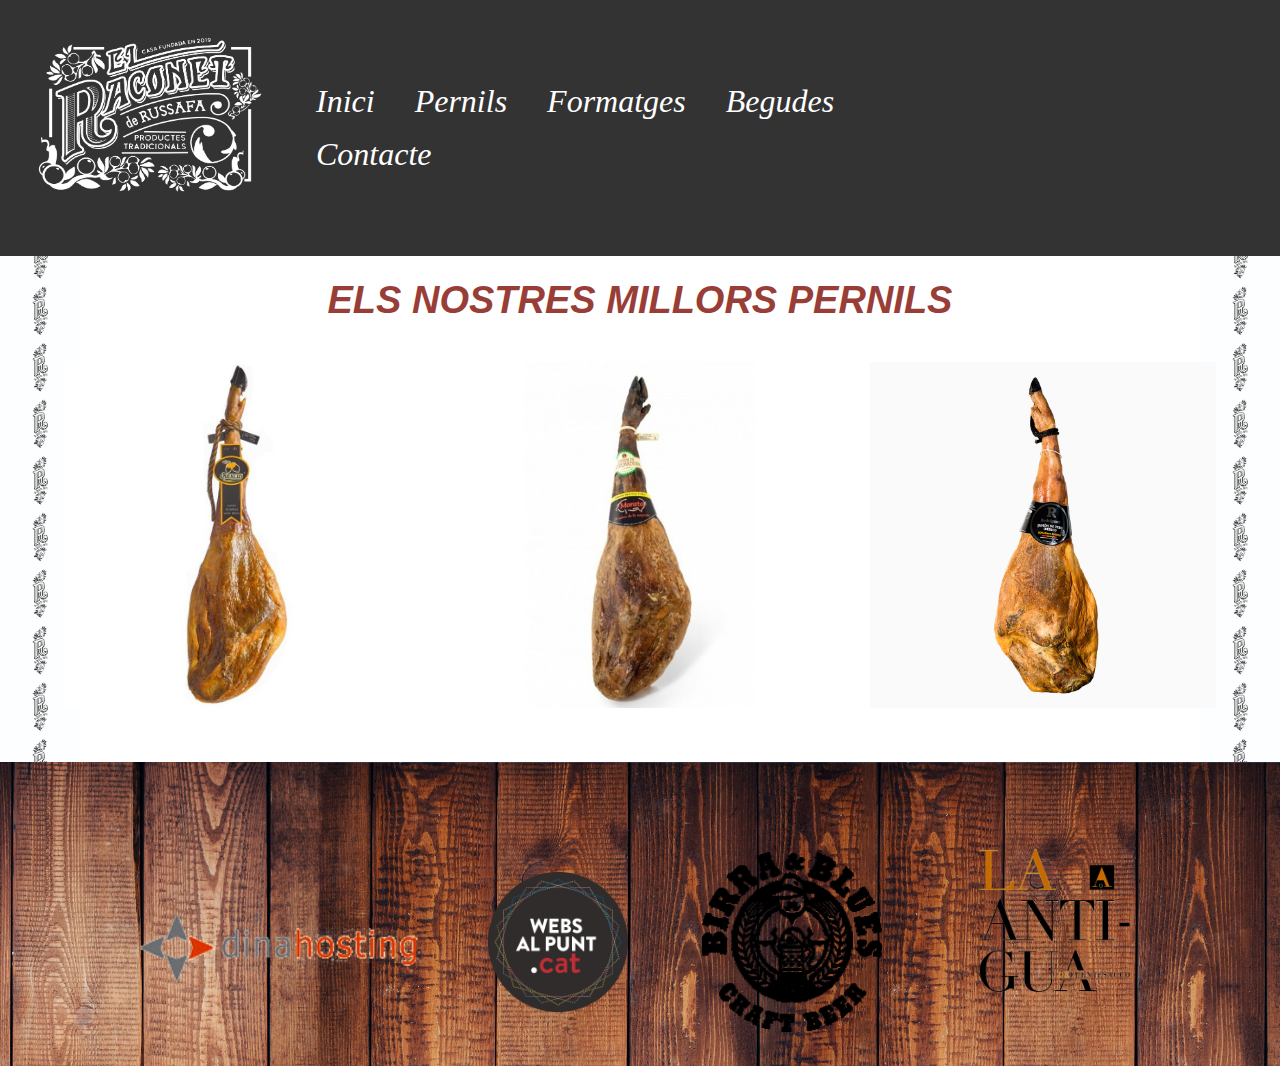
<file: pernils.html>
<!DOCTYPE html>
<html lang="en">
<head>
    <meta charset="UTF-8">
    <meta name="viewport" content="width=device-width, initial-scale=1.0">
    <meta http-equiv="X-UA-Compatible" content="ie=edge">
    <title>El Raconet de Russafa</title>
    <link rel="stylesheet" href="estilo.css">
</head>
<body>
    <header class="header">
        <div class="container logo-nav-container">
            <a href="index.html"><img class="logo" src="img/logo.png"></a>
            <nav class="navegacion">
                <ul class="show">
                    <li><a href="index.html">Inici</a></li>
                    <li><a href="pernils.html">Pernils</a></li>
                    <li><a href="Formatges.html">Formatges</a></li>
                    <li><a href="begudes.html">Begudes</a>
                    <ul>
                        <li><a href="vins.html">Vins</a></li>
                        <li><a href="cerveses.html">Cerveses</a></li>
                    </ul>
                </li>
                <li><a href="contacte.html">Contacte</a></li>
                </ul>
            </nav>
        </div>
    </header>
    <main><br><br><br><br><br><br><br><br><br><br><br><br><br>
        <section class="portafolio">
                <h1 class="titol">ELS NOSTRES MILLORS PERNILS</h1>
                <div class="portafolio-container">
                    <section class="portafolio-item">
                      <a class="bellota" href="bellota.html"><img src="img/jamonbellota.jpg" alt="pernill1" height="">             <section class="portafolio-text">
                        <h2>Pernil de gla 100% ibèric</h2>
                        <p>Pernil de gla Quercus</p>
                       </section></a>
                    </section>
                    <section class="portafolio-item">
                       <a href="esquercamp.html"><img src="img/jamoncebodecampo.jpg" alt="pernill2">
                    <section class="portafolio-text">
                        <h2>Pernil d'Esquer de camp 100% ibèric</h2>
                        <p>Pernil d'Esquer de camp Morato</p>
                    </section></a>
                    </section>
                    <section class="portafolio-item">
                        <a href="cebo.html"><img src="img/jamoncebo.jpg" alt="pernill3">
                    <section class="portafolio-text">
                        <h2>Pernil d'esquer 50% ibèric</h2>
                        <p>Pernil d'esquer Rodriguez</p>
                    </section></a>
                  </section>
                </div>
            </section>
       
    </main> 
    <footer class="footer">
        <ul>
            <li><a href="https://es.dinahosting.com/"><img class="logo1" src="img/dinahosting.png"></a></li>
            <li><a href="https://wapps.cat/"><img class="logo2" src="img/Wapps.png"></a></li>
            <li><a href="https://www.birraeblues.com/"><img class="logo3" src="img/logob&b.png"></a></li>
            <li><a href="http://www.queserialaantigua.com/"><img class="logo4" src="img/antigua.png"></a></li>
            

        </ul>

    </footer>
</body>
</html>
</file>
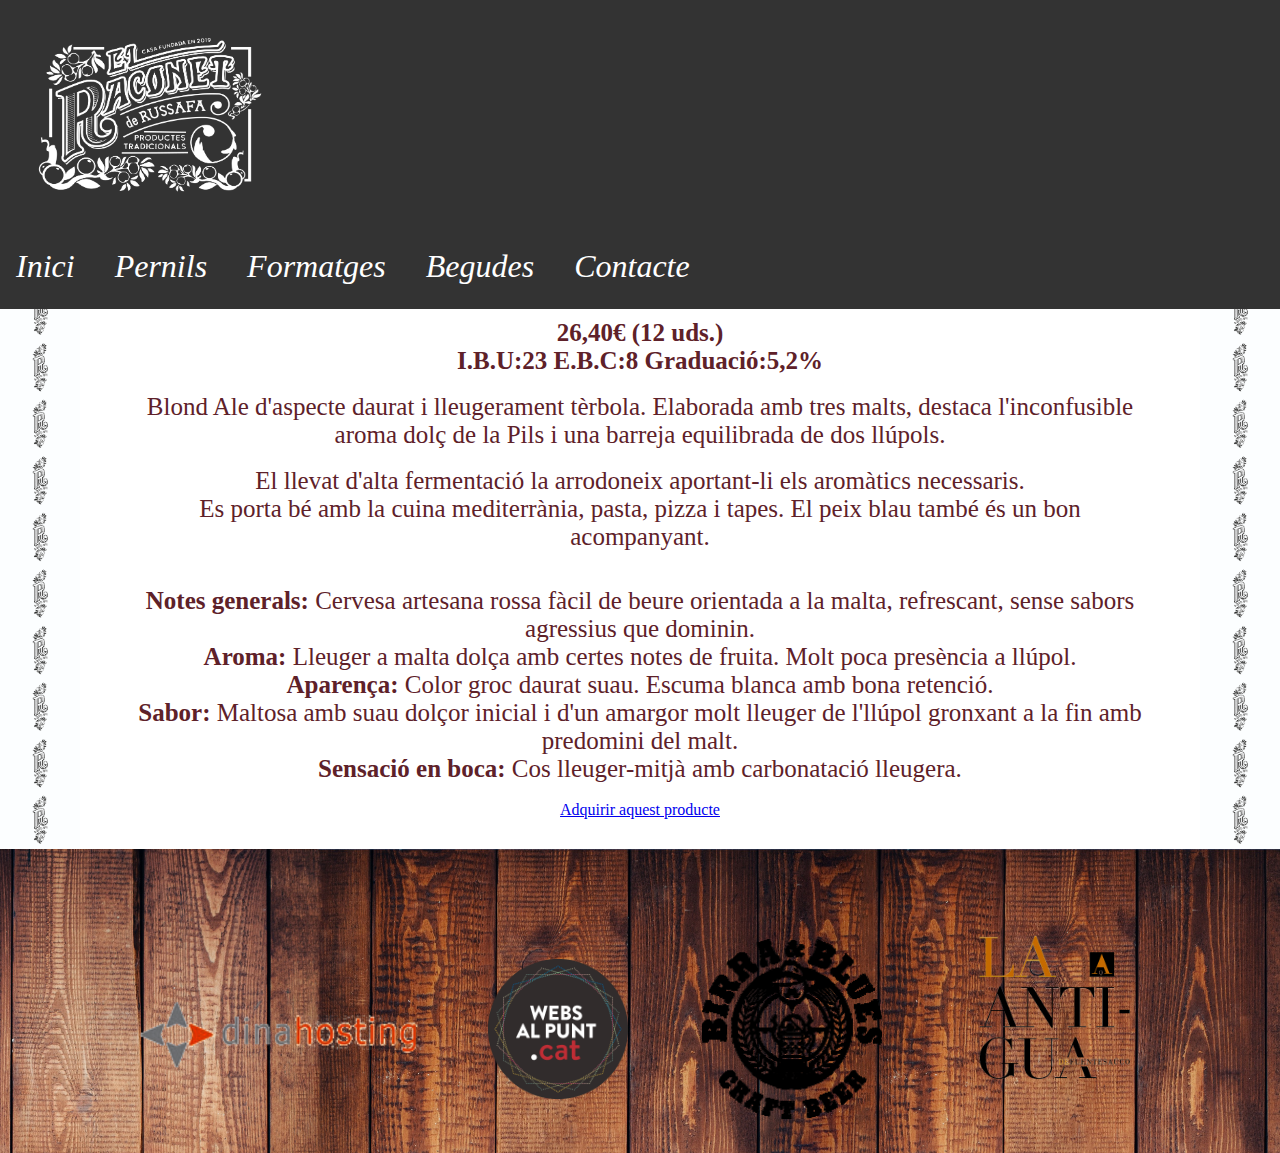
<file: rubia.html>
<!DOCTYPE html>
<html lang="en">
<head>
    <meta charset="UTF-8">
    <meta name="viewport" content="width=device-width, initial-scale=1.0">
    <meta http-equiv="X-UA-Compatible" content="ie=edge">
    <title>El Raconet de Russafa</title>
    <link rel="stylesheet" href="estilo.css">
</head>
<body>
    <header class="header">
        <div class="container logo-nav-container">
            <a href="index.html"><img class="logo" src="img/logo.png"></a>
           
            </div>
            <nav class="navegacion">
                <ul class="show">
                    <li><a href="index.html">Inici</a></li>
                    <li><a href="pernils.html">Pernils</a></li>
                    <li><a href="Formatges.html">Formatges</a></li>
                    <li><a href="begudes.html">Begudes</a>
                    <ul>
                        <li><a href="vins.html">Vins</a></li>
                        <li><a href="cerveses.html">Cerveses</a></li>
                    </ul>
                </li>
                <li><a href="contacte.html">Contacte</a></li>
                </ul>
            </nav>
        </div>
    </header>
        <main><br><br><br><br><br><br><br><br><br><br><br><br><br>
            <section>
                <h1 class="titol">BIRRA & BLUES LA RUBIA Blond Ale</h1>
                <br>
                <P><STRONG>26,40€ (12 uds.)</STRONG></P>
                <p><strong>I.B.U:23 E.B.C:8 Graduació:5,2%</strong></p>
                <br>
                <p>
                    Blond Ale d'aspecte daurat i lleugerament tèrbola. Elaborada amb tres malts, destaca l'inconfusible aroma dolç de la Pils i una barreja equilibrada de dos llúpols.</p>
                <br>
           <p> El llevat d'alta fermentació la arrodoneix aportant-li els aromàtics necessaris.</p>
           <p>Es porta bé amb la cuina mediterrània, pasta, pizza i tapes. El peix blau també és un bon acompanyant.</p>
           <br>
   <br>
           <p><strong>Notes generals:</strong> 
            Cervesa artesana rossa fàcil de beure orientada a la malta, refrescant, sense sabors agressius que dominin.</p>
           <p><strong>Aroma:</strong> Lleuger a malta dolça amb certes notes de fruita. Molt poca presència a llúpol.</p>
           <p><strong>Aparença:</strong>
            Color groc daurat suau. Escuma blanca amb bona retenció.</p>
           <p><strong>Sabor:</strong> Maltosa amb suau dolçor inicial i d'un amargor molt lleuger de l'llúpol gronxant a la fin amb predomini del malt.</p>
           <p><strong>Sensació en boca:</strong> Cos lleuger-mitjà amb carbonatació lleugera.</p>
           <br>
           <a href="contacte.html">
            Adquirir aquest producte</a>
     </section>
     </main>
     <footer class="footer">
        <ul>
            <li><a href="https://es.dinahosting.com/"><img class="logo1" src="img/dinahosting.png"></a></li>
            <li><a href="https://wapps.cat/"><img class="logo2" src="img/Wapps.png"></a></li>
            <li><a href="https://www.birraeblues.com/"><img class="logo3" src="img/logob&b.png"></a></li>
            <li><a href="http://www.queserialaantigua.com/"><img class="logo4" src="img/antigua.png"></a></li>
            

        </ul>

    </footer>
        </body>
        </html>
</file>
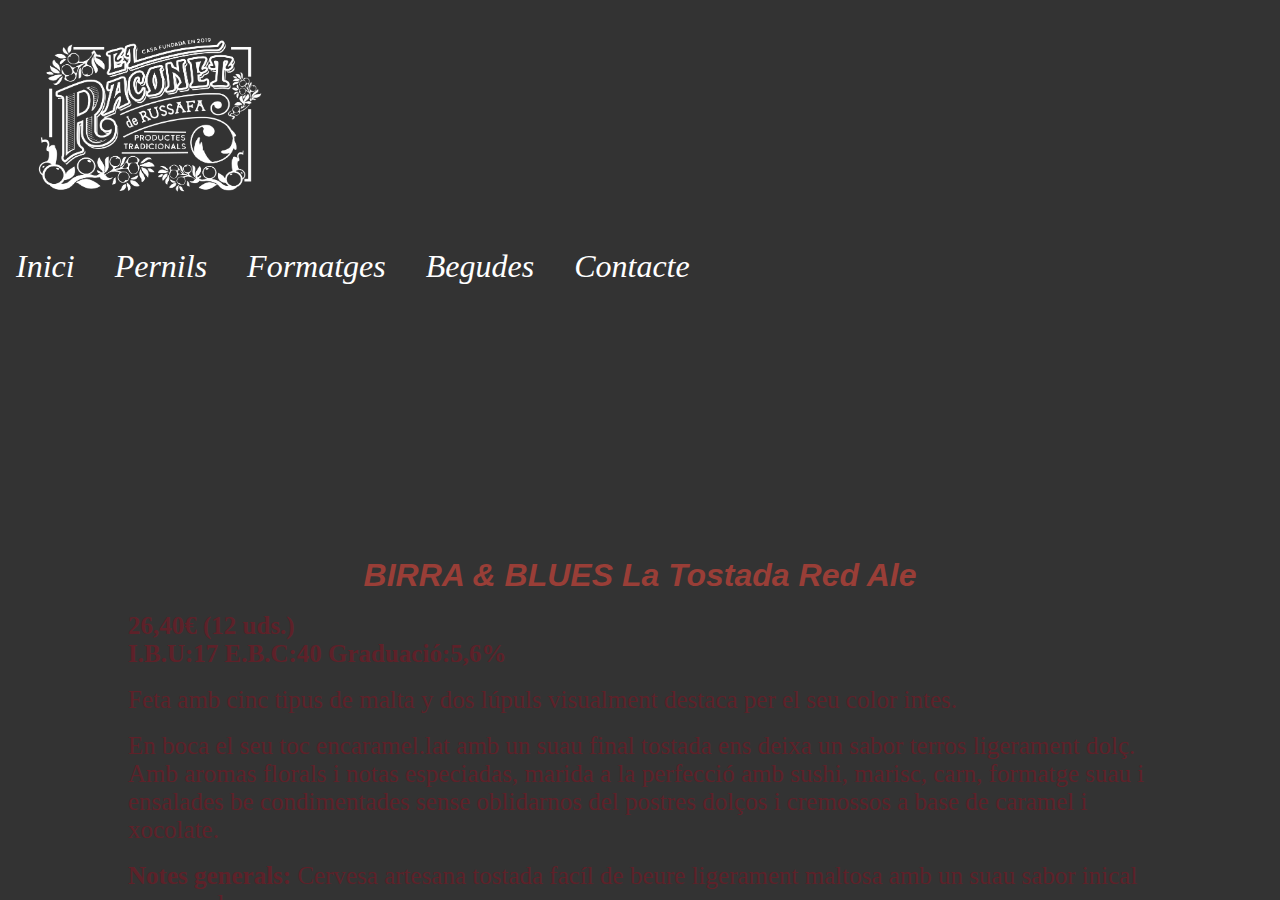
<file: tostada.html>
<!DOCTYPE html>
<html lang="en">
<head>
    <meta charset="UTF-8">
    <meta name="viewport" content="width=device-width, initial-scale=1.0">
    <meta http-equiv="X-UA-Compatible" content="ie=edge">
    <title>Cervesa Tostada</title>
    <link rel="stylesheet" href="estilo.css">
</head>
<b<header class="header">
    <div class="container logo-nav-container">
        <a href="index.html"><img class="logo" src="img/logo.png"></a>
        
        </div>
        <nav class="navegacion">
            <ul class="show">
                <li><a href="index.html">Inici</a></li>
                <li><a href="pernils.html">Pernils</a></li>
                <li><a href="Formatges.html">Formatges</a></li>
                <li><a href="begudes.html">Begudes</a>
                <ul>
                    <li><a href="vins.html">Vins</a></li>
                    <li><a href="cerveses.html">Cerveses</a></li>
                </ul>
            </li>
            <li><a href="contacte.html">Contacte</a></li>
            </ul>
        </nav>
    </div>
</header>
        <main><br><br><br><br><br><br><br><br><br><br><br><br><br>
            <section>
                <h1 class="titol">BIRRA & BLUES La Tostada Red Ale</h1>
                <br>
                <P><STRONG>26,40€ (12 uds.)</STRONG></P>
                <p><strong>I.B.U:17 E.B.C:40 Graduació:5,6%</strong></p>
                <br>
                <p>Feta amb cinc tipus de malta y dos lúpuls
                visualment destaca per el seu color intes.</p>
                <br>
           <p> En boca el seu toc encaramel.lat amb un suau final tostada
        ens deixa un sabor terros ligerament dolç. Amb aromas florals i notas especiadas, marida a la
    perfecció amb sushi, marisc, carn, formatge suau i ensalades be condimentades sense oblidarnos del postres dolços
   i cremossos a base de caramel i xocolate.</p>
   <br>
           <p><strong>Notes generals:</strong> Cervesa artesana tostada facíl de beure ligerament maltosa amb un suau sabor inical a caramel.</p>
           <p><strong>Aroma:</strong> Moderat amb malta amb ligeres notes de caramel tostado sense apenes presencia de lupúl.</p>
           <p><strong>Aparença:</strong>Color cobre intens. Espuma blanquecina amb ligers tocs a color canela de bona persistencia.</p>
           <p><strong>Sabor:</strong> Sabor a malta caramel moderad, ligerament dolç y terroso amb un suau final tostado balanceig al final de la malta.</p>
           <p><strong>Sensació en boca:</strong> Cos lleuger-mitjà amb Carbonatació moderada.</p>
           <br>
           <a href="contacte.html">
            Adquirir aquest producte</a>
     </section>
     </main>
     <footer class="footer">
        <ul>
            <li><a href="https://es.dinahosting.com/"><img class="logo1" src="img/dinahosting.png"></a></li>
            <li><a href="https://wapps.cat/"><img class="logo2" src="img/Wapps.png"></a></li>
            <li><a href="https://www.birraeblues.com/"><img class="logo3" src="img/logob&b.png"></a></li>
            <li><a href="http://www.queserialaantigua.com/"><img class="logo4" src="img/antigua.png"></a></li>
            

        </ul>

    </footer>
        </body>
        </html>
</file>
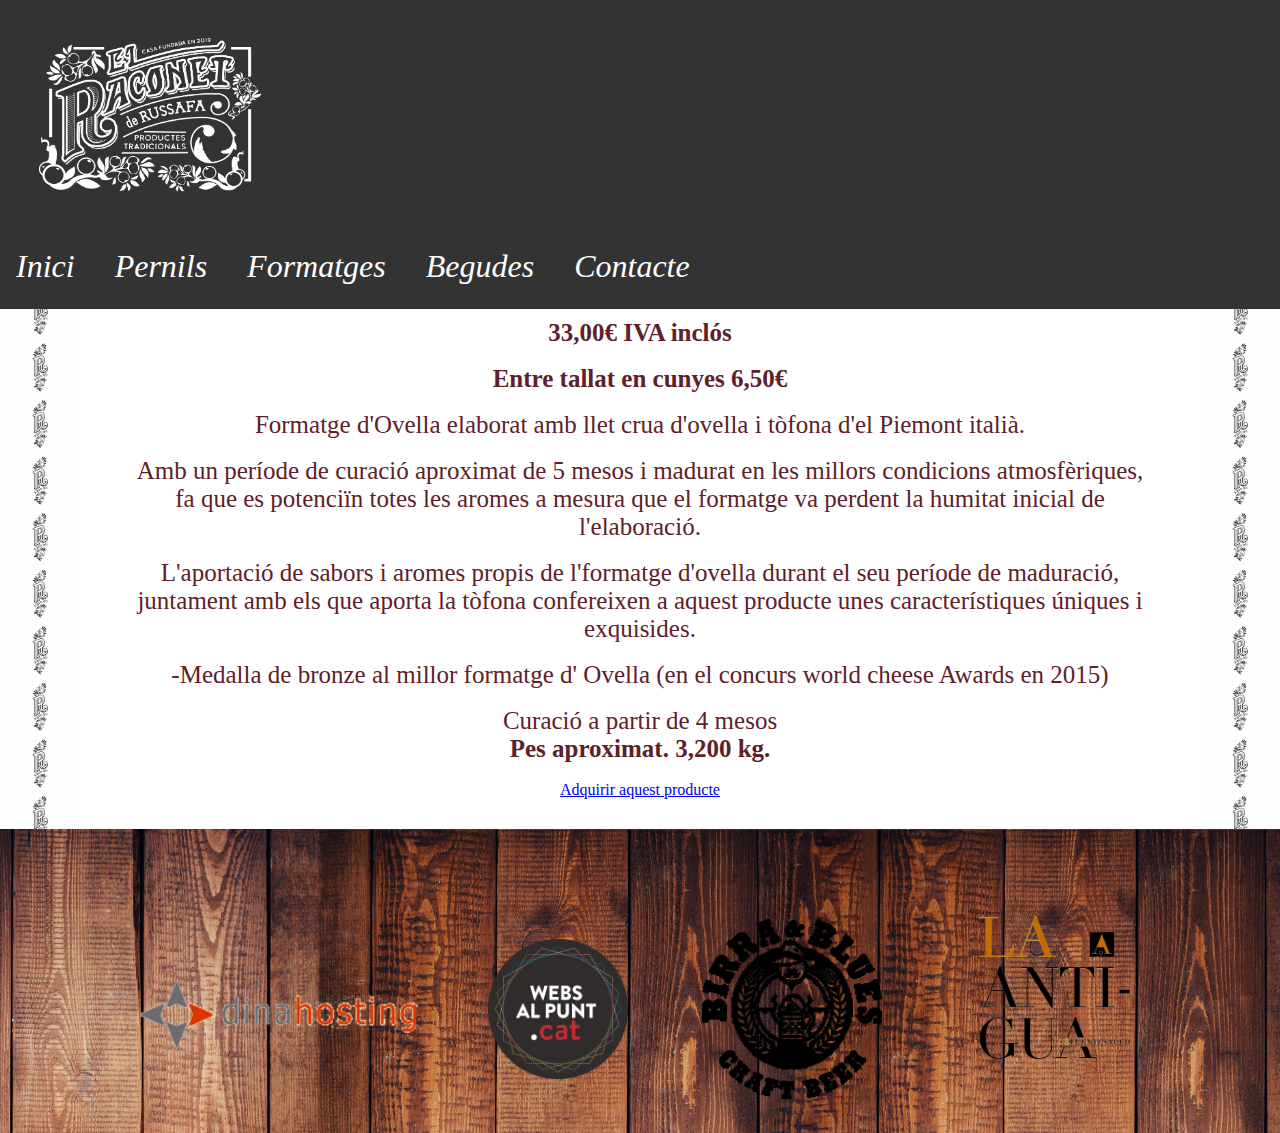
<file: trufa.html>
<!DOCTYPE html>
<html lang="en">
<head>
    <meta charset="UTF-8">
    <meta name="viewport" content="width=device-width, initial-scale=1.0">
    <meta http-equiv="X-UA-Compatible" content="ie=edge">
    <title>El Raconet de Russafa</title>
    <link rel="stylesheet" href="Formatges.html">
    <link rel="stylesheet" href="estilo.css">
    <link href="https://fonts.googleapis.com/css?family=Open+Sans&display=swap" rel="stylesheet"> 
</head>
<body>
    <header class="header">
        <div class="container logo-nav-container">
            <a href="index.html"><img class="logo" src="img/logo.png"></a>
           
            </div>
            <nav class="navegacion">
                <ul class="show">
                    <li><a href="index.html">Inici</a></li>
                    <li><a href="pernils.html">Pernils</a></li>
                    <li><a href="Formatges.html">Formatges</a></li>
                    <li><a href="begudes.html">Begudes</a>
                    <ul>
                        <li><a href="vins.html">Vins</a></li>
                        <li><a href="cerveses.html">Cerveses</a></li>
                    </ul>
                </li>
                <li><a href="contacte.html">Contacte</a></li>
                </ul>
            </nav>
        </div>
    </header>
    <main><br><br><br><br><br><br><br><br><br><br><br><br><br>
      <section>
        <h1 class="titol">Formatge amb tartufo</h1>
        <br>
        <p><strong>33,00€ IVA inclós</strong></p>
        <br>
        <p><strong>Entre tallat en cunyes 6,50€</strong></p>
                <br>   
        <p>
            Formatge d'Ovella elaborat amb llet crua d'ovella i tòfona d'el Piemont italià.</p>
            <br>
            <p>
                Amb un període de curació aproximat de 5 mesos i madurat en les millors condicions atmosfèriques, fa que es potenciïn totes les aromes a mesura que el formatge va perdent la humitat inicial de l'elaboració.</p>
                <br>
                <p>L'aportació de sabors i aromes propis de l'formatge d'ovella durant el seu període de maduració, juntament amb els que aporta la tòfona confereixen a aquest producte unes característiques úniques i exquisides.</p>
                <br>
            <p>
                -Medalla de bronze al millor formatge d' Ovella (en el concurs world cheese Awards en 2015)
            </p>
            <br>
            <p>
                Curació a partir de 4 mesos
                </p>
                <p><strong>
                    Pes aproximat. 3,200 kg.</strong></p>
            <br>
            <a href="contacte.html">
            Adquirir aquest producte</a>
        </section>
        </main>
        <footer class="footer">
            <ul>
                <li><a href="https://es.dinahosting.com/"><img class="logo1" src="img/dinahosting.png"></a></li>
                <li><a href="https://wapps.cat/"><img class="logo2" src="img/Wapps.png"></a></li>
                <li><a href="https://www.birraeblues.com/"><img class="logo3" src="img/logob&b.png"></a></li>
                <li><a href="http://www.queserialaantigua.com/"><img class="logo4" src="img/antigua.png"></a></li>
                
    
            </ul>
    
        </footer>
</body>
</html>
</file>
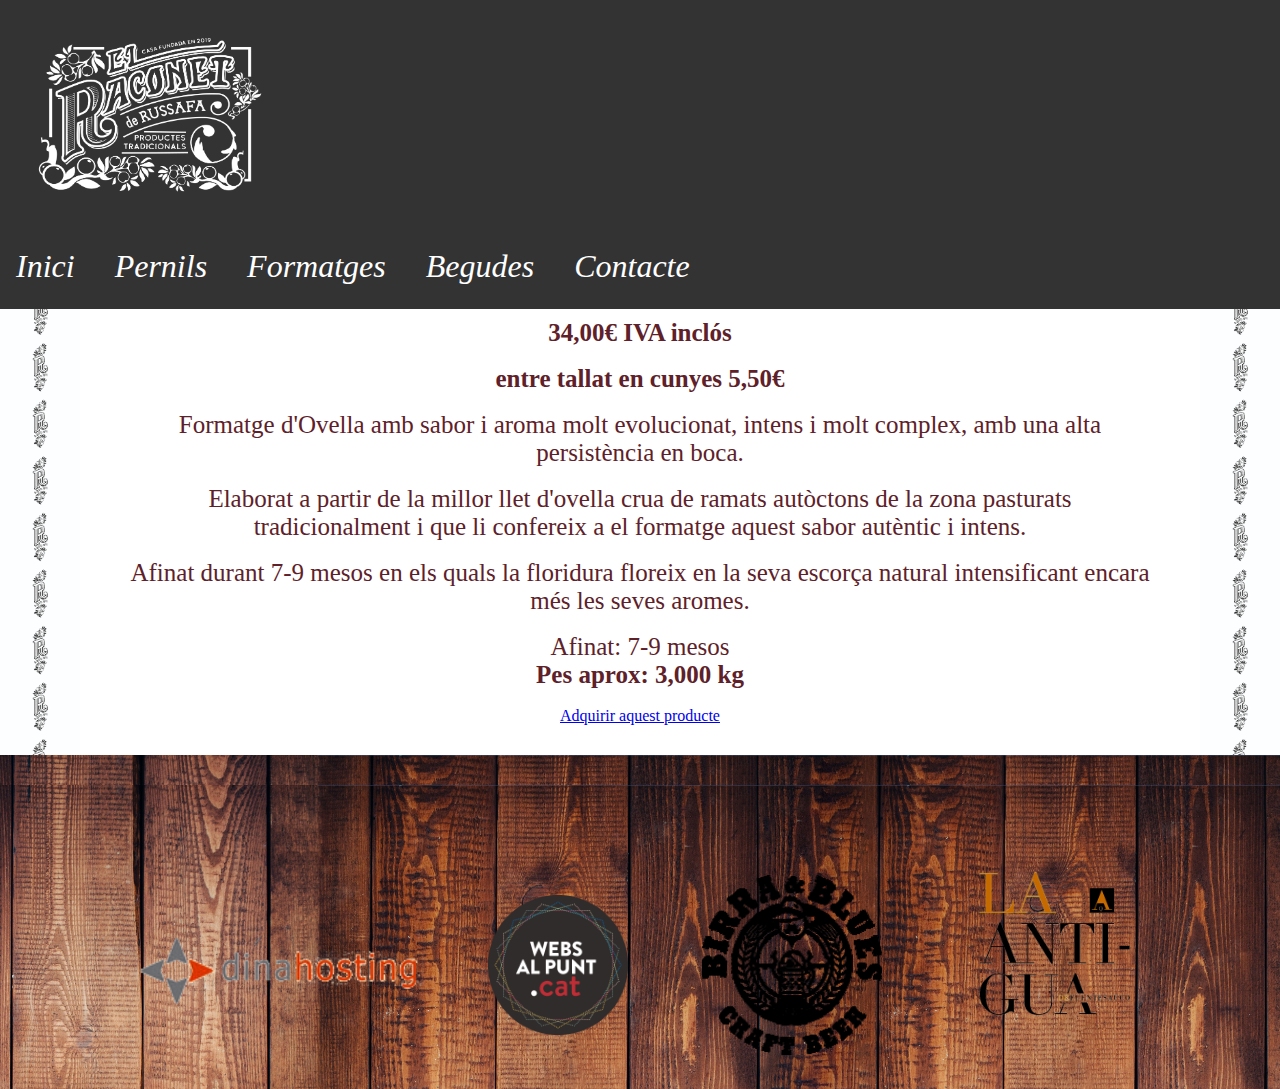
<file: viejo.html>
<!DOCTYPE html>
<html lang="en">
<head>
    <meta charset="UTF-8">
    <meta name="viewport" content="width=device-width, initial-scale=1.0">
    <meta http-equiv="X-UA-Compatible" content="ie=edge">
    <title>El Raconet de Russafa</title>
    <link rel="stylesheet" href="Formatges.html">
    <link rel="stylesheet" href="estilo.css">
    <link href="https://fonts.googleapis.com/css?family=Open+Sans&display=swap" rel="stylesheet"> 
</head>
<body> 
    <header class="header">
        <div class="container logo-nav-container">
            <a href="index.html"><img class="logo" src="img/logo.png"></a>
            
            </div>
            <nav class="navegacion">
                <ul class="show">
                    <li><a href="index.html">Inici</a></li>
                    <li><a href="pernils.html">Pernils</a></li>
                    <li><a href="Formatges.html">Formatges</a></li>
                    <li><a href="begudes.html">Begudes</a>
                    <ul>
                        <li><a href="vins.html">Vins</a></li>
                        <li><a href="cerveses.html">Cerveses</a></li>
                    </ul>
                </li>
                <li><a href="contacte.html">Contacte</a></li>
                </ul>
            </nav>
        </div>
    </header>
    <main><br><br><br><br><br><br><br><br><br><br><br><br><br>
        <section>
            <h1 class="titol">Fomatge d' Ovella Vell La Antigua</h1>
            <br>
            <p><strong>34,00€ IVA inclós</strong></p>
            <br>
            <p><strong>entre tallat en cunyes 5,50€</strong></p>
            <br>
        <p>
            Formatge d'Ovella amb sabor i aroma molt evolucionat, intens i molt complex, amb una alta persistència en boca.</p>
            <br>
            <p>Elaborat a partir de la millor llet d'ovella crua de ramats autòctons de la zona pasturats tradicionalment i que li confereix a el formatge aquest sabor autèntic i intens.</p>
            <br>
            <p>Afinat durant 7-9 mesos en els quals la floridura floreix en la seva escorça natural intensificant encara més les seves aromes.</p>
            <br>
            <p>
                Afinat: 7-9 mesos</p>
                <p><strong>Pes aprox: 3,000 kg</strong></p>
                <br>
                <a href="contacte.html">
                    Adquirir aquest producte</a>
        </section>
    </main>
    <footer class="footer">
        <footer class="footer">
            <ul>
                <li><a href="https://es.dinahosting.com/"><img class="logo1" src="img/dinahosting.png"></a></li>
                <li><a href="https://wapps.cat/"><img class="logo2" src="img/Wapps.png"></a></li>
                <li><a href="https://www.birraeblues.com/"><img class="logo3" src="img/logob&b.png"></a></li>
                <li><a href="http://www.queserialaantigua.com/"><img class="logo4" src="img/antigua.png"></a></li>
                
    
            </ul>
    
        </footer>
</body>
</html>
</file>
<file: estilo.css>
/*empieza el header*/
.header{
    background: #333;
    color:white;
    padding:1rem 0;
    position:fixed;
    left: 0;
    top:0;
    right:0;
    text-align:left;
    z-index:2;
}
.header a
{color:white;
text-decoration:none;
font-style: italic;
}

.logo-nav-container {
    display: flex;
    justify-content: space-between;
    align-items:center;
    text-align:left;
}

.logo{
    width: 300px;
    height:200px;
}

.logoins {
    width: 50px;
    height:50px;
}
    
.logofacebook {
    width: 50px;
    height:50px;
}

.imgcontact {
    height:820px ;
    width: 950px;
    float: right;
    margin-right: 100px;
}

.menu-icon{
    display:none;
}
.navegacion{text-align:left;
    margin-right: 30%; /*a mayor por ciento,mas cerca del logo*/
    font-size:200%; /* aumenta el tamaño de las letras*/
}
.navegacion li ul {
    display:none;
    position: absolute;;
    min-width:140px;
}

.navegacion > li {float:left;}
.navegacion li:hover > ul{display:block}
.navegacion li ul li {position:relative;}
.navegacion ul {
    margin:0;
    padding: 0;
    list-style: none;
}
.navegacion ul li {
    display: inline-block;
}
.navegacion ul li a{
    display: block;
    padding: 0.5rem 1rem;
    transition: all 0.4s linear;
    border-radius: 5px;
}
.navegacion ul li a:hover {
    background: #4a4a4a;
}

/*Termina el header*/

/*Empieza el Main*/

*{
    margin: 0;
    padding: 0;
    box-sizing: border-box;
}

img{
    width: 100%;
    margin-bottom: 20px;
}

body{
    font-family: "Lato";
    background:url("img/logolados.jpg") repeat-y top left,url("img/logolados.jpg") repeat-y top right;
    background-size: 80px;
    text-align:center;
    
}
main{padding-top:30px;
padding-bottom:30px;}

p{color:#5e2129;
padding-left:10%;
padding-right:10%;
font-size:25px
}

.portafolio{
    width: 90%;
    max-width: 1400px;
    margin: auto;
    
}

.portafolio h1{
    text-align: center;
    font-size: 38px;
    margin: 15px 0px 40px;
}

.portafolio-container{
    display: flex;
    justify-content: space-between;
    
}

.portafolio-item{
    width:30%;
    position: relative;
    overflow: hidden;
}

.portafolio-text{
    position: absolute;
    bottom: 0;
    padding: 50px;

    background: rgba(19, 28, 59, 0.342);
    color: #fff;

    transform: translateY(100%);

    transition: all 0.5s ease-out;

}

.portafolio-text p{
    text-align: justify;
}

.portafolio-item:hover .portafolio-text{
    transform: translateY(0%);
}

p.parrafo1{
    font-style: italic;
    color: #D4AF7B;
    position: absolute;
}

h1.titol{
    text-align: center;
    font-style: italic;
    font-family: 'Fira Sans', sans-serif;
    color: #993e37;
}

.slider {
    height:650px;
    width: 550px;
    margin: auto;
    margin-right: 60px;
    overflow: hidden;
}

.slider ul {
    display: flex ;
    padding: 0;
    width: 800%;

    animation: cambio 40s infinite;
    animation-direction: alternate;
    
}

.slider li {
    width: 300%;
    list-style: none;

}

.slider img {
    width: 100%;
    height: 100%;
    margin: auto;
    
    
}

.slider{
	float:right;
    margin-right:10px;
    margin-top:10px;
    margin-left: 10px;
	margin-bottom:10px;
}

@keyframes cambio{
    0% {margin-left: -0%; }
    20% {margin-left: -0%; }

    25% {margin-left: -100%;}
    45% {margin-left: -100%;}

    50% {margin-left: -200%;}
    70% {margin-left: -200%;}

    75% {margin-left: -300%;}
    80% {margin-left: -300%;}

    85% {margin-left: -400%;}
    100% {margin-left: -400%;}
}

p.presentacion {
    text-align: center;
    font-family:'Baskervville', serif;
    text-indent: 25px;
    margin-right: 0px;
}

iframe.contact {
      margin-right: 60px;
}


img.imgcontact{float:right;
    width:600px;
    height:450px;
    weight:100px;
    margin-left: 50px;;
}

img.cerveza {
   height: 500px ;
   width: 150px ;
}

/*Aqui termina el Main*/

/*Aqui empieza el Footer*/

img.imagenindex{float:right;
    width:600px;
    height:450px;
    weight:100px;
}
footer{
    background-color:#333;
    padding-top:30px;
    background-image: url(img/floor.jpg);
    background-size: 100%;
   }
   footer ul{list-style:none;
}

class.logo {
    width:150px;
    float: center ;
}

footer ul li {
    display: inline-block;
}

.logo1{
    float: left;
    width: 350px;
    height: 190px;
    padding: 30px;
}

.logo2{
    width: 200px;
    height:200px;
    padding: 30px;
    
}

.logo3 {
        width: 200px;
        height:200px;
        padding: 10px;
        margin-left: 30px;
        }

        
.logo4 {
    width: 250px;
    height:250px;
    padding: 20px;
    margin-left: 30px;
    }

p.firma {
    border: 4px solid black;
    background-color: rgb(160, 93, 58);
    color: whitesmoke;
}    
.formulario {
    /* Sólo para centrar el formulario a la página */
    margin: 0 auto;
    width: 900px;
    /* Para ver el borde del formulario */
    padding: 1em;
    border: 1px solid #CCC;
    border-radius: 1em;
}
.formulario p{text-align:left;
}

/*Aquesta pagina ha sigut realitzada per: 
        Jesús Noguero Verdet,  
        Héctor Ribas Esteve, 
        Noe Valdivia,
        Rafel Ignacio Oro i 
        Alex Durà
        Alumnes de 1º ASIR al IES ABASTOS de Valencia*/
</file>
